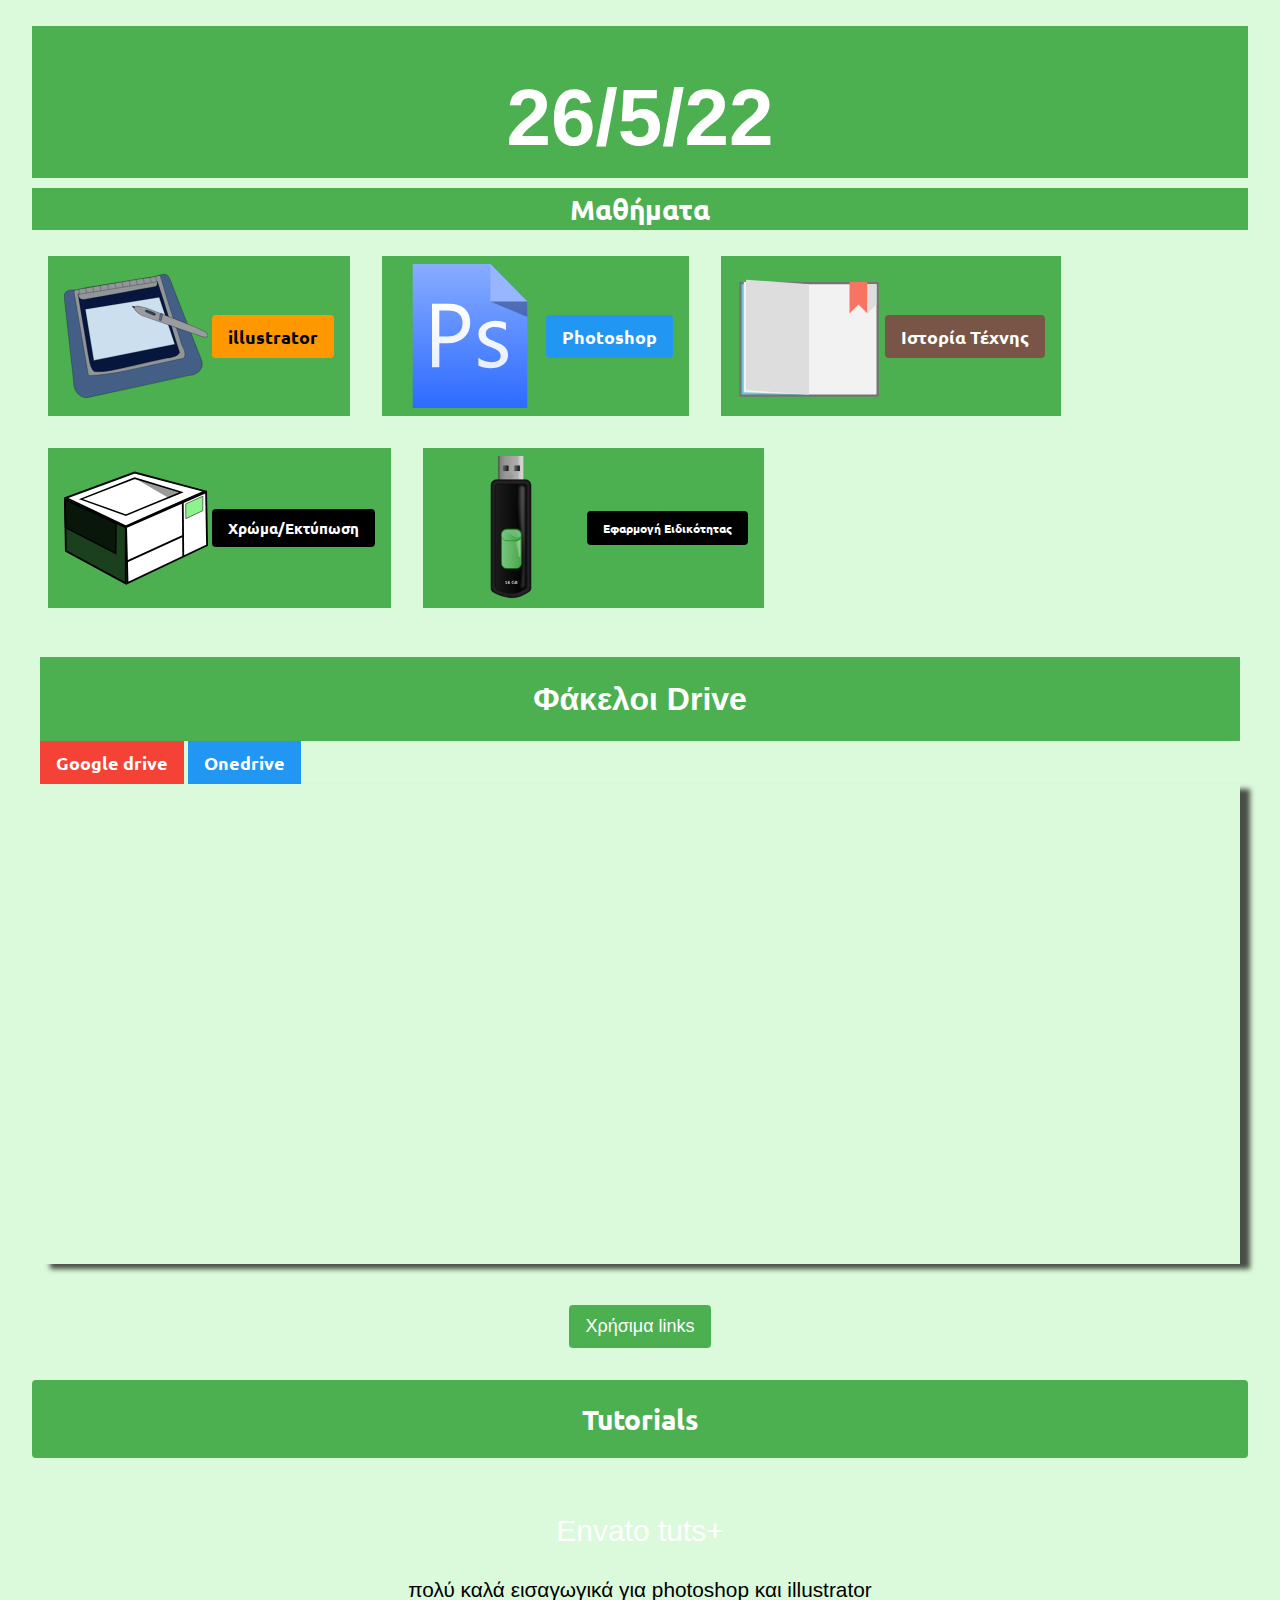
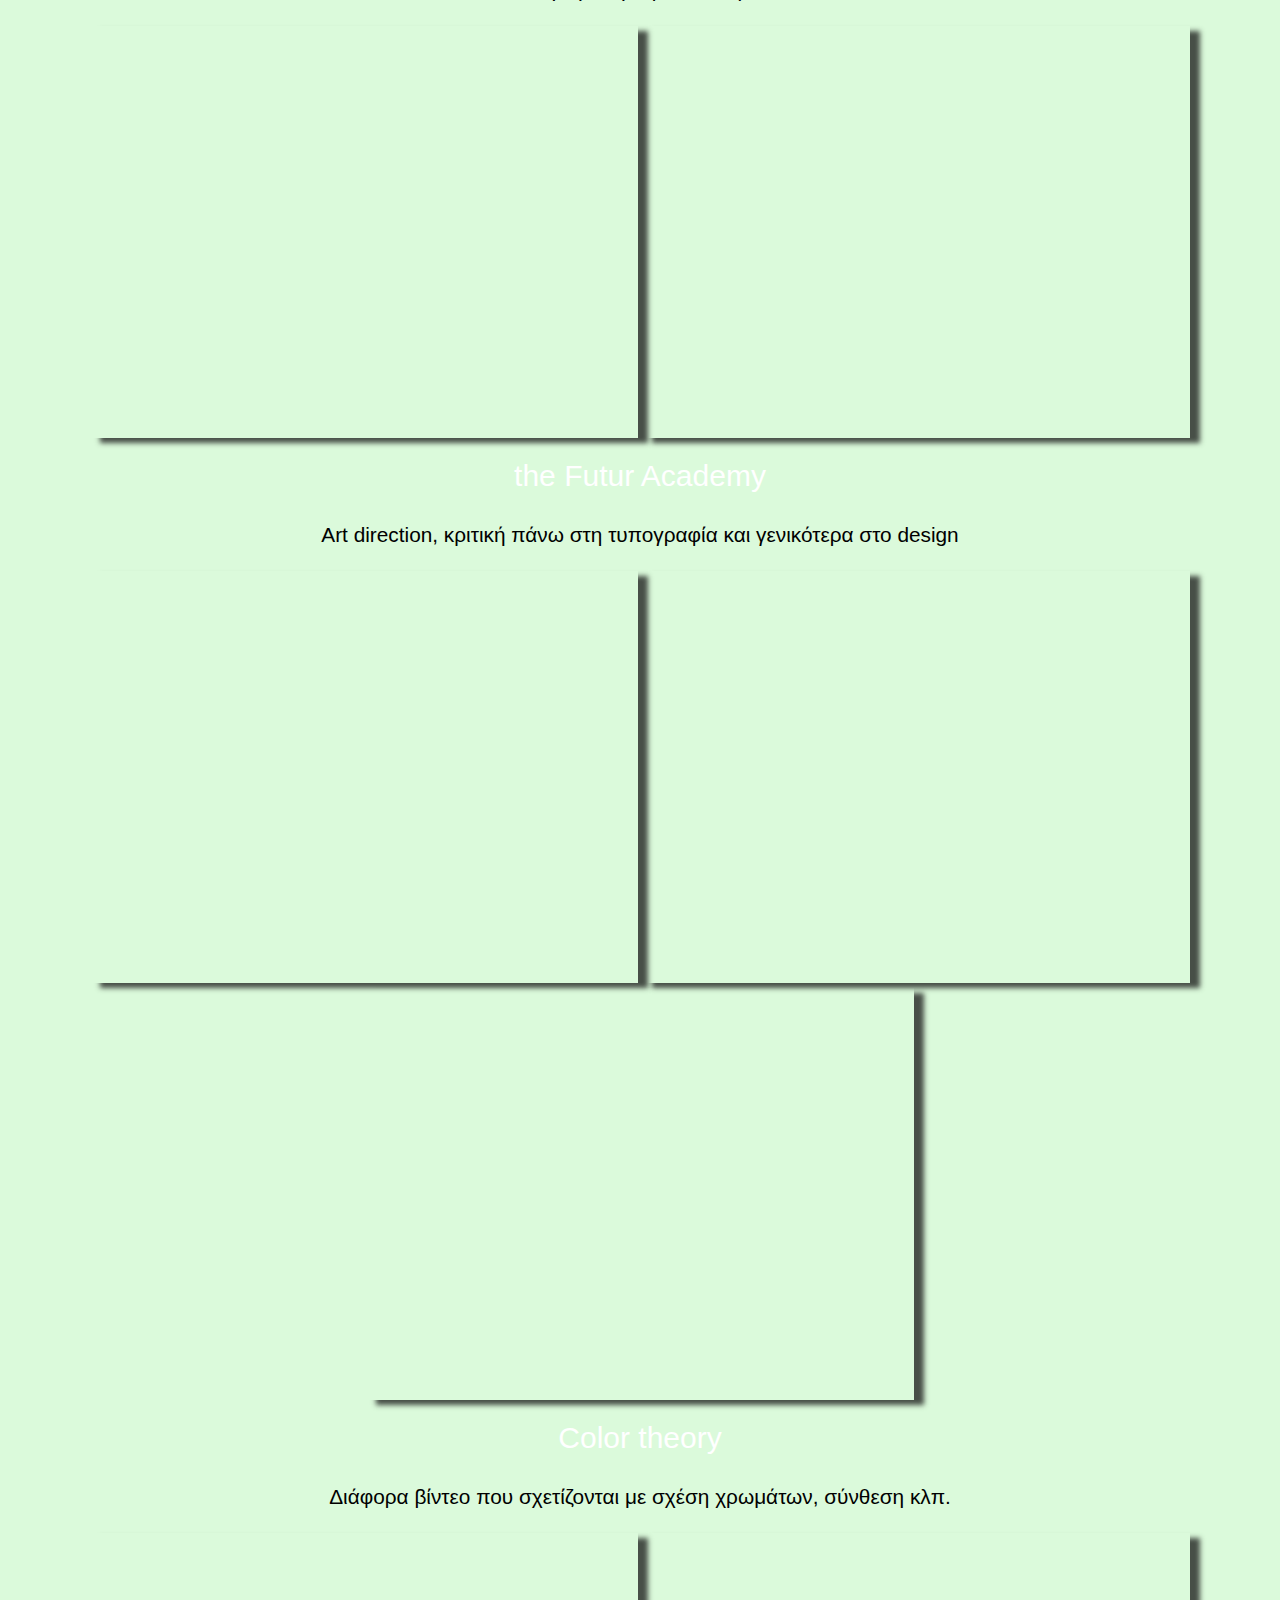
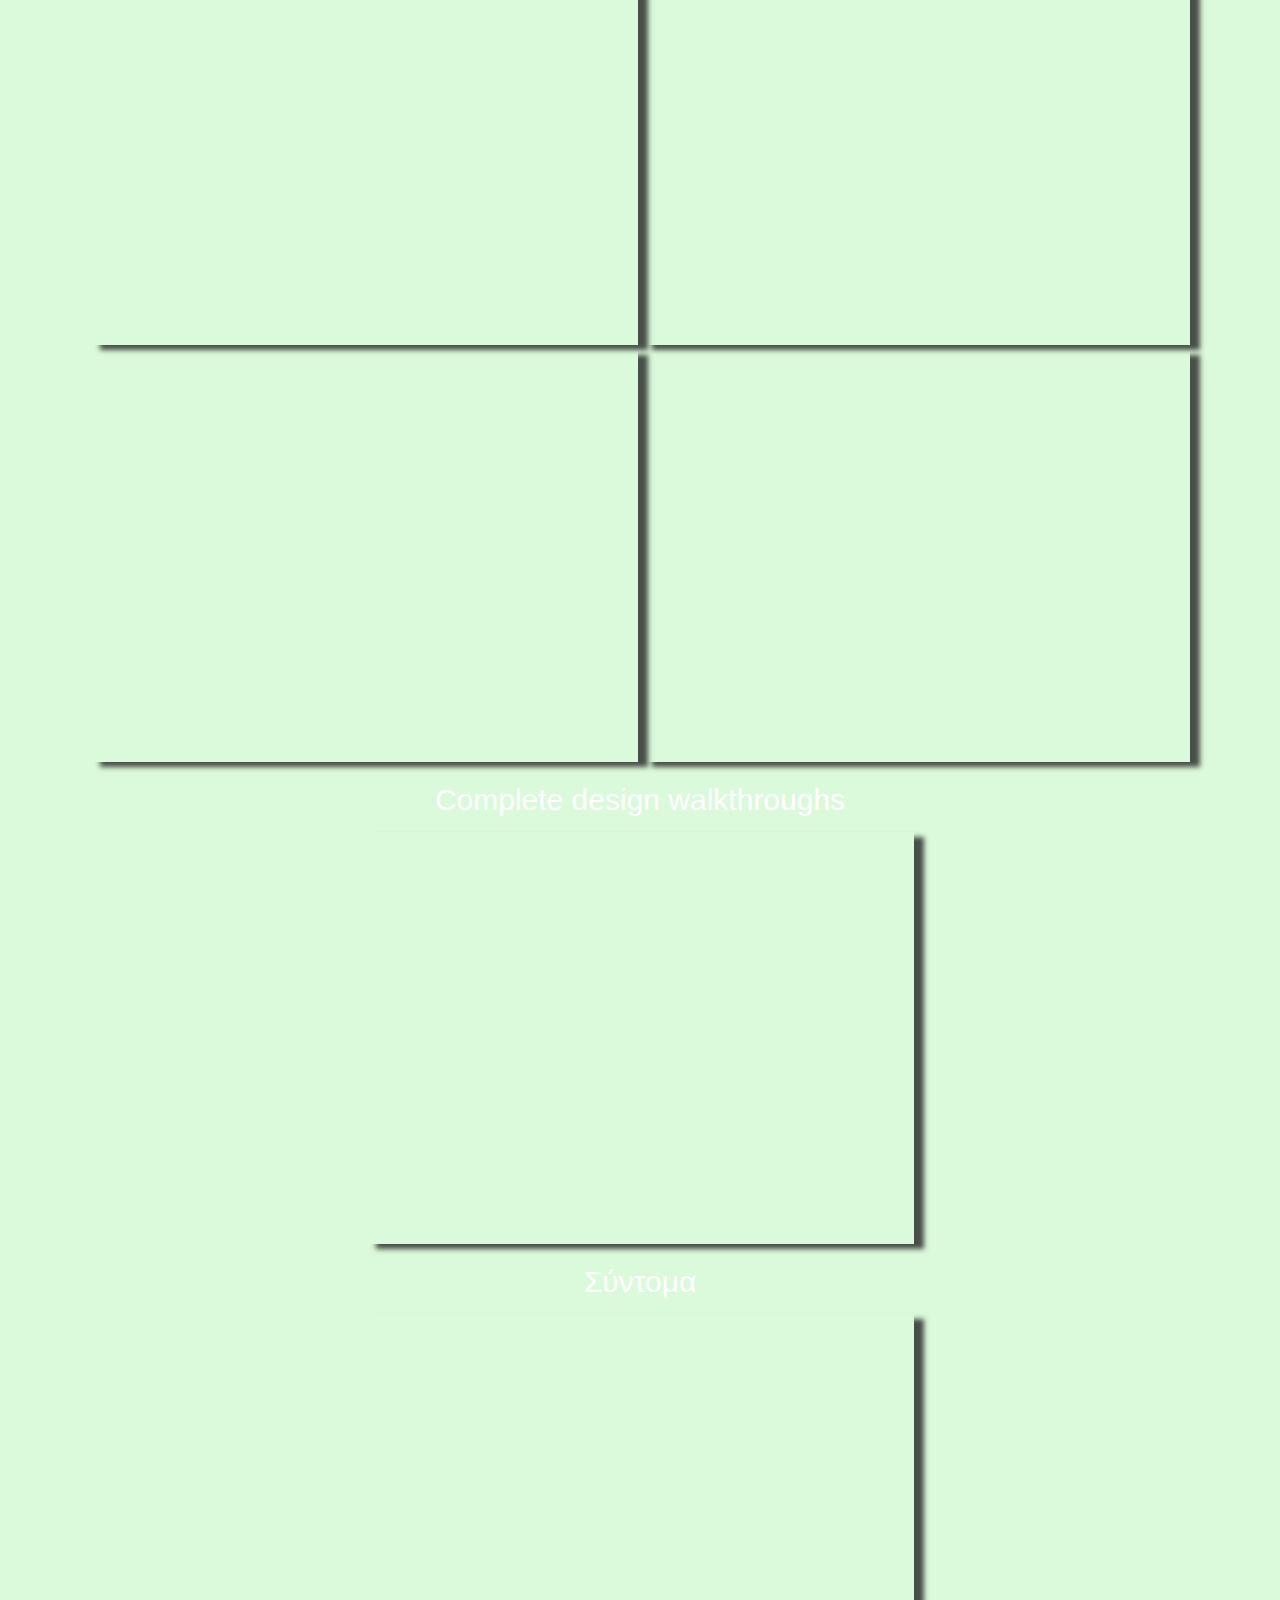
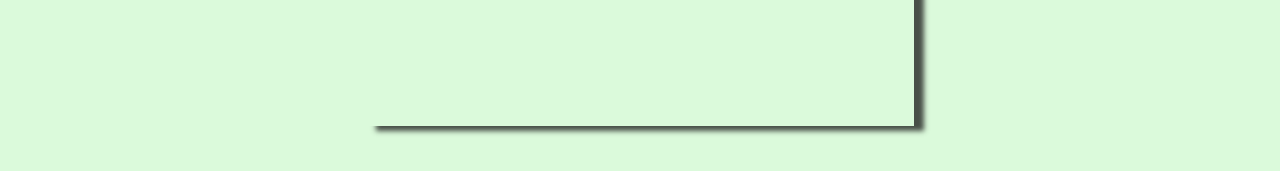
<file: index.html>
<!DOCTYPE html>
<html lang="en">

<head>
    <meta charset="UTF-8">
    <meta http-equiv="X-UA-Compatible" content="IE=edge">
    <meta name="viewport" content="width=device-width, initial-scale=1.0">
    <link rel="stylesheet" href="https://www.w3schools.com/w3css/4/w3.css">
    <script src="lessons/script.js"></script>
    <script type="text/javascript" src="https://apis.google.com/js/api.js"></script>
    <link href='https://fonts.googleapis.com/css?family=Ubuntu' rel='stylesheet'>

    <!-- <script src="jquery-3.6.0.min.js"></script> -->

    <title>Index</title>

</head>

<style>
    body {
        font-family: 'Ubuntu';
        font-size: 16px;
    }
    
    h1 {
        font-family: 'Ubuntu';
        font-size: 28px;
        font-weight: bold;
    }
    
    .w3-btn {
        font-family: 'Ubuntu';
        font-size: 18px;
        font-weight: bold;
    }
    
    iframe {
        box-shadow: 10px 5px 5px rgba(24, 24, 24, 0.758);
    }
</style>

<body style="background-color: rgb(219, 250, 219);">
    <!-- style="background-color: #232426; background-size: cover;
 -webkit-background-size: cover; -moz-background-size: cover; -o-background-size: cover;"> -->


    <!--            Nav                -->

    <div class="w3-center w3-container   w3-animate-top w3-margin">
        <h1 id="welcome" class="w3-block w3-green w3-padding-top-32 w3-sans-serif" style="font-size: 5em;">26/5/22</h1>

        <h1 class="w3-green ">Μαθήματα</h1>
        <div class="w3-bar w3-animate-zoom">
            <div class="w3-bar-item w3-green w3-margin w3-hover-aqua">
                <a href="lessons/illustrator.html"> <img src="img/illustrator.svg" style="width:144px;height:144px;" alt=""></a>
                <a href="lessons/illustrator.html" class="w3-btn w3-round w3-orange w3-large w3-sans-serif" style="font-weight: bold;">illustrator</a>
            </div>
            <div class="w3-bar-item w3-green w3-margin w3-hover-aqua">
                <a href="lessons/photoshop.html"> <img src="img/Photoshop.svg" style="width:144px;height:144px" alt=""></a>
                <a href="lessons/photoshop.html" class="w3-btn w3-round w3 w3-blue w3-large w3-sans-serif" style="font-weight: bold;">Photoshop</a>
            </div>
            <div class="w3-bar-item w3-green w3-margin  w3-hover-aqua">
                <a href="lessons/Istoria.html"> <img src="img/Istoria.svg" style="width:144px;height:144px;" alt=""></a>
                <a href="lessons/Istoria.html" class="w3-btn w3-round w3-brown w3-large w3-sans-serif" style="font-weight: bold;">Ιστορία Τέχνης</a>
            </div>
            <div class="w3-bar-item w3-green w3-margin  w3-hover-aqua">
                <a href="lessons/ColorPrinting.html"> <img src="img/Print.svg" style="width:144px;height:144px;" alt=""></a>
                <a href="lessons/ColorPrinting.html" class="w3-btn w3-round w3-black w3-medium w3-sans-serif" style="font-weight: bold;">Χρώμα/Εκτύπωση</a>
            </div>
            <div class="w3-bar-item w3-green w3-margin  w3-hover-aqua">
                <a href="lessons/Efarmogi.html"> <img src="img/efarmogi.svg" style="width:144px;height:144px;" alt=""></a>
                <a href="lessons/Efarmogi.html" class="w3-btn w3-round w3-black w3-small w3-sans-serif" style="font-weight: bold;">Εφαρμογή Ειδικότητας</a>
            </div>
        </div>

        <!-- <a href="lessons/photoshop.html" class="w3-margin w3-bar-item w3-btn w3-round w3 w3-black w3-large w3-sans-serif"> Ψηφιακή Επεξεργασία Εικόνας</a>
        <br>
        <a href="" class="w3-margin w3-bar-item w3-btn w3-round w3 w3-gray w3-large w3-sans-serif"> Ψηφιακή Επεξεργασία Μακέτας</a>
        <br>
        <a href="lessons/Efarmogi.html" class="w3-margin w3-bar-item w3-btn w3 w3-black w3-large w3-sans-serif"> Εφαρμογή Ειδικότητας</a>
        <br>
        <a href="lessons/ColorPrinting.html" class="w3-margin w3-bar-item w3-btn w3 w3-black w3-large w3-sans-serif"> Χρώμα / Εκτύπωση</a>
        <br>
        <a href="" class="w3-margin w3-bar-item w3-btn w3 w3-gray w3-sans-serif"> Σχέδιο</a>
        <br>
        <a href="lessons/Istoria.html" class="w3-margin w3-bar-item w3-btn w3 w3-black w3-large w3-sans-serif"> Ιστορία Τέχνης</a>
        <br>
        <br>
        <br>

        <br>
        <a href="links/links.html" class="w3-bar-item w3-btn w3-round w3-black w3-large w3-sans-serif"> Χρήσιμα links</a>
-->




    </div>
    <!--
    <div class="w3-panel w3-center w3-blue-gray w3-padding w3-margin">
              Feed           
        <button onclick='drop("drop2")' class="w3-button w3-center w3-large w3-round w3-black w3-sans-serif"> Feed </button>
        <div id="drop2" class="w3-panel w3-center w3-hide">

            <iframe src="https://drive.google.com/file/d/13h675LTZ231fa3xwENkgZaR035xWRFru/preview" width="90%" height="1000" allow="autoplay"></iframe>


            <iframe class="w3-gray w3-centered" src="https://docs.google.com/document/d/e/2PACX-1vQFzS448PXFW7tbPDXnCsNin1W87fc3rfoGaHCi4I4bbBmMMWNo3TLcRjVGYWM2GzPdq_6MNXXm7sLS/pub?embedded=true" width="90%" height="800"></iframe> 
        </div>
    </div> -->

    <!--         Drives                   -->


    <div class="w3-container w3-left-align w3-animate-bottom w3-margin w3-padding-large ">
        <div class="w3-block w3-center w3-padding w3-green">
            <h1 class=" w3-sans-serif" style="font-size: 2em;">Φάκελοι Drive</h1>
        </div>

        <a class="w3-btn w3-red " href="https://drive.google.com/drive/folders/13_Z8rNxXQY-JQGTYFlDx8MHMGvRf0eJH?usp=sharing">Google drive</a>
        <a class="w3-btn w3-blue" href="https://1drv.ms/u/s!Ap6OBalKEv0QkV3jk0veheBCWW0Q?e=dy0pE8">Onedrive</a>
        <br>
        <iframe class="   w3-border-amber" src="https://drive.google.com/embeddedfolderview?id=13_Z8rNxXQY-JQGTYFlDx8MHMGvRf0eJH#list" width="100%" height="480" frameborder="0" scrolling="yes" style="overflow:hidden;"></iframe>
        <br>
        <!--<iframe src="https://onedrive.live.com/embed?cid=10FD124AA9058E9E&resid=10FD124AA9058E9E%212279&authkey=ANqGD2cgBd7xrkI" width="98" height="120" frameborder="0" scrolling="no"></iframe>-->
        <!--<iframe src="https://onedrive.live.com/embed?cid=10FD124AA9058E9E&resid=10FD124AA9058E9E%212269&authkey=AKO75RIx4oa9lMc" width="160" height="120" frameborder="0" scrolling="no"></iframe>-->





    </div>
    <!--
        <button onclick='drop("drop3")' class="w3-button w3-center w3-round w3-black w3-large "> Google drive </button>
        <div id="drop3" class="w3-panel w3-center w3-hide ">
            <iframe class="w3-panel w3-teal w3-border-amber" src="https://drive.google.com/embeddedfolderview?id=13_Z8rNxXQY-JQGTYFlDx8MHMGvRf0eJH#list" width="260" height="144" frameborder="0" scrolling="no" style="overflow:hidden;"></iframe>
            <br>
            <a class="w3-btn w3-red" href="https://drive.google.com/drive/folders/13_Z8rNxXQY-JQGTYFlDx8MHMGvRf0eJH?usp=sharing">κοινός φάκελος</a>
        </div>
        -->
    </div>

    <div class="w3-panel w3-center   w3-animate-bottom w3-padding w3-margin w3-text-white">
        <a href="links/links.html" class="w3-button w3-center w3-round w3-green w3-large w3-sans-serif"> Χρήσιμα links</a>
    </div>

    <div class="w3-container w3-center   w3-animate-bottom w3-padding w3-margin w3-text-white">


        <button class="w3-button w3-center w3-round w3-green w3-large w3-sans-serif" style="width: 100%;"> <h1 style="font: bold;">Tutorials</h1> </button>
        <div id="drop1 " class="w3-panel w3-centered w3-show">
            <style>
                p {
                    color: black;
                    font-size: 1.3em;
                    font-family: sans-serif;
                }
            </style>

            <!-- <h1 class="w3-button w3-border-bottom ">Tutorials</h1> -->
            <br>
            <h2>Envato tuts+</h2>
            <p> πολύ καλά εισαγωγικά για photoshop και illustrator</p>
            <iframe class="rs-ytvid" width="320 " height="144 " src="https://www.youtube.com/embed/Ib8UBwu3yGA " title="YouTube video player " frameborder="0 " allow="accelerometer; autoplay; clipboard-write; encrypted-media; gyroscope; picture-in-picture " allowfullscreen></iframe>
            <iframe class="rs-ytvid" width="320 " height="144 " src="https://www.youtube.com/embed/IyR_uYsRdPs " title="YouTube video player " frameborder="0 " allow="accelerometer; autoplay; clipboard-write; encrypted-media; gyroscope; picture-in-picture " allowfullscreen></iframe>
            <br>
            <h2>the Futur Academy</h2>
            <p> Art direction, κριτική πάνω στη τυπογραφία και γενικότερα στο design</p>
            <iframe class="rs-ytvid" width="320 " height="144 " src="https://www.youtube.com/embed/_1MIAMxixag " title="YouTube video player " frameborder="0 " allow="accelerometer; autoplay; clipboard-write; encrypted-media; gyroscope; picture-in-picture " allowfullscreen></iframe>
            <iframe class="rs-ytvid" width="320 " height="144 " src="https://www.youtube.com/embed/wzXKwe1-w7Q " title="YouTube video player " frameborder="0 " allow="accelerometer; autoplay; clipboard-write; encrypted-media; gyroscope; picture-in-picture " allowfullscreen></iframe>
            <iframe class="rs-ytvid" width="320 " height="144 " src="https://www.youtube.com/embed/VH8QT73Gxwo?list=PLXhpJzPcQFEVibG177hLqVt92ZVaIiaLM " title="YouTube video player " frameborder="0 " allow="accelerometer; autoplay; clipboard-write; encrypted-media;
                gyroscope; picture-in-picture " allowfullscreen></iframe>
            <br>
            <h2>Color theory</h2>
            <p> Διάφορα βίντεο που σχετίζονται με σχέση χρωμάτων, σύνθεση κλπ.</p>
            <iframe class="rs-ytvid" width="320 " height="144 " src="https://www.youtube.com/embed/L1CK9bE3H_s " title="YouTube video player " frameborder="0 " allow="accelerometer; autoplay; clipboard-write; encrypted-media; gyroscope; picture-in-picture " allowfullscreen></iframe>
            <iframe class="rs-ytvid" width="320 " height="144 " src="https://www.youtube.com/embed/Qj1FK8n7WgY?list=PLXhpJzPcQFEVibG177hLqVt92ZVaIiaLM " title="YouTube video player " frameborder="0 " allow="accelerometer; autoplay; clipboard-write; encrypted-media;
                gyroscope; picture-in-picture " allowfullscreen></iframe>
            <iframe class="rs-ytvid" width="320 " height="144 " src="https://www.youtube.com/embed/O8i7OKbWmRM?list=PLXhpJzPcQFEVibG177hLqVt92ZVaIiaLM " title="YouTube video player " frameborder="0 " allow="accelerometer; autoplay; clipboard-write; encrypted-media;
                gyroscope; picture-in-picture " allowfullscreen></iframe>
            <iframe class="rs-ytvid" width="320 " height="144 " src="https://www.youtube.com/embed/fzMh_cCvyEg?list=PLXhpJzPcQFEVibG177hLqVt92ZVaIiaLM " title="YouTube video player " frameborder="0 " allow="accelerometer; autoplay; clipboard-write; encrypted-media;
                gyroscope; picture-in-picture " allowfullscreen></iframe>
            <h2>Complete design walkthroughs</h2>
            <iframe class="rs-ytvid" width="320 " height="144 " src="https://www.youtube.com/embed/4MxRhjHmiVw?list=PLXhpJzPcQFEVibG177hLqVt92ZVaIiaLM " title="YouTube video player " frameborder="0 " allow="accelerometer; autoplay; clipboard-write; encrypted-media;
                gyroscope; picture-in-picture " allowfullscreen></iframe>
            <br>
            <h2>Σύντομα</h2>
            <iframe class="rs-ytvid" width="320" height="144" src="https://www.youtube.com/embed/QrNi9FmdlxY" title="YouTube video player" frameborder="0" allow="accelerometer; autoplay; clipboard-write; encrypted-media; gyroscope; picture-in-picture" allowfullscreen></iframe>



        </div>
    </div>

    </div>



    <!--        Notebook                
    <div class="w3-container w3-center w3-blue-gray w3-animate-bottom w3-margin w3-center w3-padding-large ">
        <button onclick='drop("drop4")' class="w3-button w3-center w3-round w3-black w3-large "> Onedrive </button>
        <div id="drop4" class="w3-panel w3-center w3-hide ">
            <iframe src="https://onedrive.live.com/embed?cid=10FD124AA9058E9E&resid=10FD124AA9058E9E%212269&authkey=AKO75RIx4oa9lMc" width="160" height="120" frameborder="0" scrolling="no"></iframe>
            <br>
            <a class="w3-btn w3-red" href="https://1drv.ms/u/s!Ap6OBalKEv0QkV3jk0veheBCWW0Q?e=dy0pE8">κοινός φάκελος</a>
        </div>
    </div>




    <div class="w3-container w3-center w3-blue-gray w3-animate-bottom w3-margin w3-center w3-padding-large ">
        <button onclick='drop("drop5")' class="w3-button w3-center w3-round w3-black w3-large "> Notebook </button>
        <div id="drop5" class="w3-panel w3-center w3-hide ">
            <iframe src="https://onedrive.live.com/embed?cid=10FD124AA9058E9E&resid=10FD124AA9058E9E%212279&authkey=ANqGD2cgBd7xrkI" width="98" height="120" frameborder="0" scrolling="no"></iframe>
            <br>
        </div>
    </div>

  -->













</body>

</html>
</file>
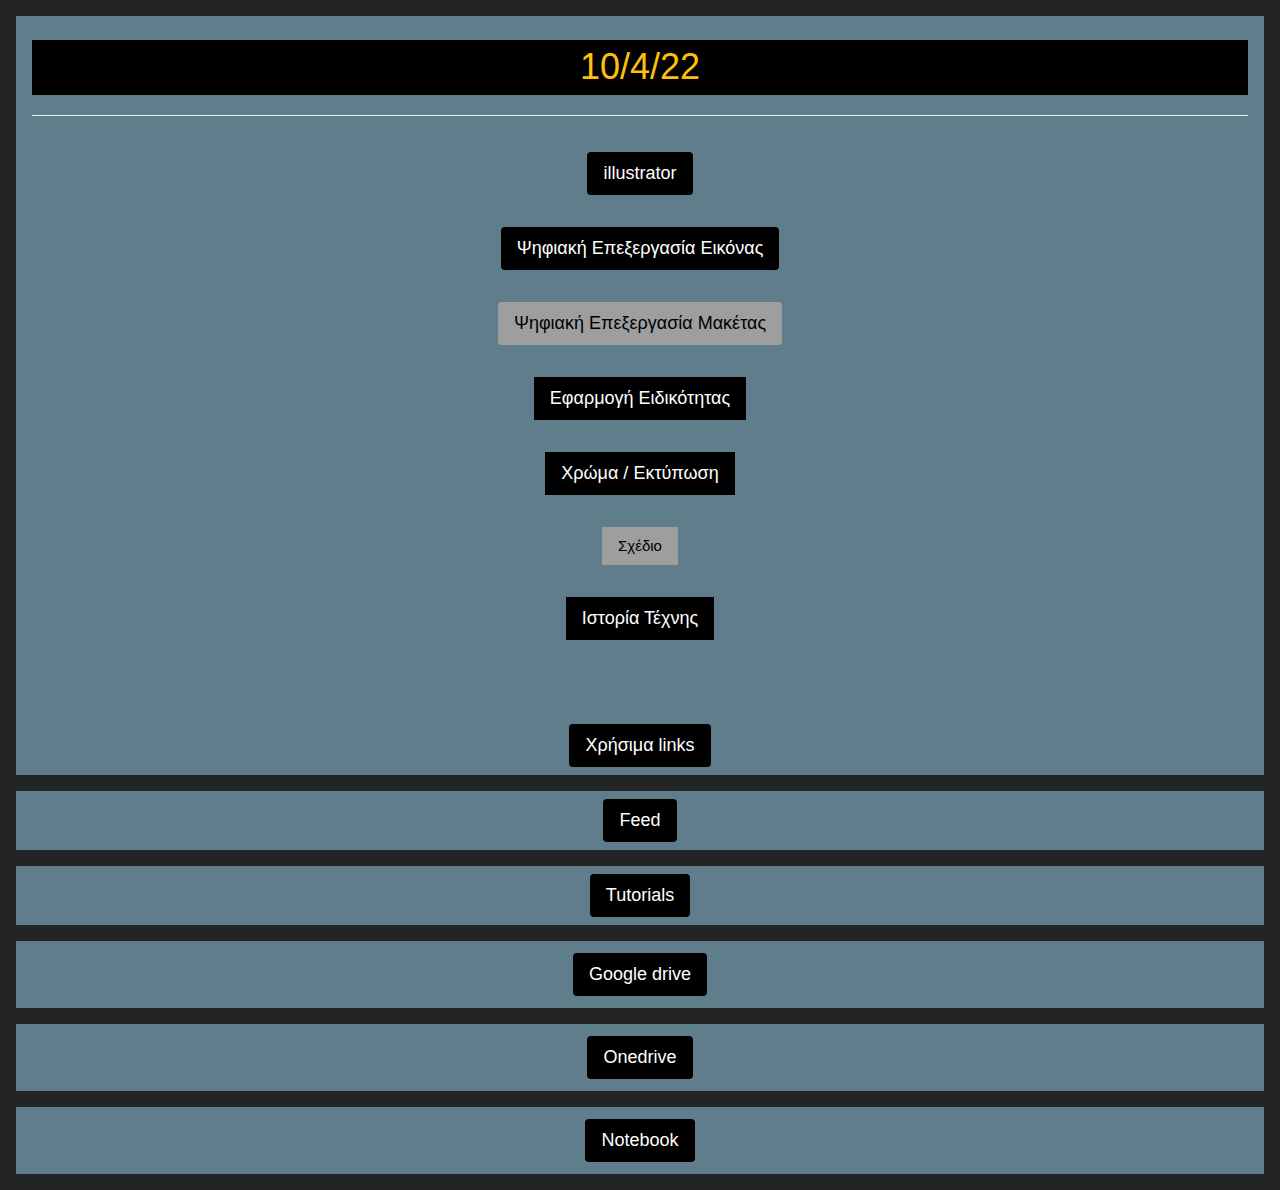
<file: index copy.html>
<!DOCTYPE html>
<html lang="en">

<head>
    <meta charset="UTF-8">
    <meta http-equiv="X-UA-Compatible" content="IE=edge">
    <meta name="viewport" content="width=device-width, initial-scale=1.0">
    <link rel="stylesheet" href="https://www.w3schools.com/w3css/4/w3.css">
    <script src="lessons/script.js"></script>
    <script src="https://apis.google.com/js/api.js"></script>

    <!-- <script src="jquery-3.6.0.min.js"></script> -->

    <title>Index</title>

</head>


<body style="background-color: #232426; background-size: cover;
 -webkit-background-size: cover; -moz-background-size: cover; -o-background-size: cover;">


    <!--            Nav                -->

    <div class=" w3-center w3-blue-gray w3-animate-top w3-hover-shadow w3-padding w3-margin">
        <h1 id="welcome" class="w3-text-amber w3-panel w3-black w3-animate-fading w3-sans-serif">10/4/22</h1>
        <hr class="solid">
        <a href="lessons/illustrator.html" class="w3-margin w3-bar-item w3-btn w3-round w3-black w3-large w3-sans-serif"> illustrator</a>
        <br>
        <a href="lessons/photoshop.html" class="w3-margin w3-bar-item w3-btn w3-round w3 w3-black w3-large w3-sans-serif"> Ψηφιακή Επεξεργασία Εικόνας</a>
        <br>
        <a href="" class="w3-margin w3-bar-item w3-btn w3-round w3 w3-gray w3-large w3-sans-serif"> Ψηφιακή Επεξεργασία Μακέτας</a>
        <br>
        <a href="lessons/Efarmogi.html" class="w3-margin w3-bar-item w3-btn w3 w3-black w3-large w3-sans-serif"> Εφαρμογή Ειδικότητας</a>
        <br>
        <a href="lessons/ColorPrinting.html" class="w3-margin w3-bar-item w3-btn w3 w3-black w3-large w3-sans-serif"> Χρώμα / Εκτύπωση</a>
        <br>
        <a href="" class="w3-margin w3-bar-item w3-btn w3 w3-gray w3-sans-serif"> Σχέδιο</a>
        <br>
        <a href="lessons/Istoria.html" class="w3-margin w3-bar-item w3-btn w3 w3-black w3-large w3-sans-serif"> Ιστορία Τέχνης</a>
        <br>
        <br>
        <br>

        <br>
        <a href="links/links.html" class="w3-bar-item w3-btn w3-round w3-black w3-large w3-sans-serif"> Χρήσιμα links</a>





    </div>
    <div class="w3-panel w3-center w3-blue-gray w3-padding w3-margin">
        <!--        Feed            -->
        <button onclick='drop("drop2")' class="w3-button w3-center w3-large w3-round w3-black w3-sans-serif"> Feed </button>
        <div id="drop2" class="w3-panel w3-center w3-hide">

            <iframe src="https://drive.google.com/file/d/13h675LTZ231fa3xwENkgZaR035xWRFru/preview" width="90%" height="1000" allow="autoplay"></iframe>


            <iframe class="w3-gray w3-centered" src="https://docs.google.com/document/d/e/2PACX-1vQFzS448PXFW7tbPDXnCsNin1W87fc3rfoGaHCi4I4bbBmMMWNo3TLcRjVGYWM2GzPdq_6MNXXm7sLS/pub?embedded=true" width="90%" height="800"></iframe> -->
        </div>
    </div>



    <div class="w3-container w3-center w3-blue-gray w3-animate-bottom w3-padding w3-margin ">


        <button onclick='drop("drop1 ")' class="w3-button w3-center w3-round w3-black w3-large w3-sans-serif "> Tutorials </button>
        <div id="drop1 " class="w3-panel w3-center w3-hide ">

            <!-- <h1 class="w3-button w3-border-bottom ">Tutorials</h1> -->
            <br>
            <h2>Envato tuts+</h2>
            <p> πολύ καλά εισαγωγικά για photoshop και illustrator</p>
            <iframe width="320 " height="240 " src="https://www.youtube.com/embed/Ib8UBwu3yGA " title="YouTube video player " frameborder="0 " allow="accelerometer; autoplay; clipboard-write; encrypted-media; gyroscope; picture-in-picture " allowfullscreen></iframe>
            <iframe width="320 " height="240 " src="https://www.youtube.com/embed/IyR_uYsRdPs " title="YouTube video player " frameborder="0 " allow="accelerometer; autoplay; clipboard-write; encrypted-media; gyroscope; picture-in-picture " allowfullscreen></iframe>
            <br>
            <h2>the Futur Academy</h2>
            <p> Art direction, κριτική πάνω στη τυπογραφία και γενικότερα στο design</p>
            <iframe width="320 " height="240 " src="https://www.youtube.com/embed/_1MIAMxixag " title="YouTube video player " frameborder="0 " allow="accelerometer; autoplay; clipboard-write; encrypted-media; gyroscope; picture-in-picture " allowfullscreen></iframe>
            <iframe width="320 " height="240 " src="https://www.youtube.com/embed/wzXKwe1-w7Q " title="YouTube video player " frameborder="0 " allow="accelerometer; autoplay; clipboard-write; encrypted-media; gyroscope; picture-in-picture " allowfullscreen></iframe>
            <iframe width="320 " height="240 " src="https://www.youtube.com/embed/VH8QT73Gxwo?list=PLXhpJzPcQFEVibG177hLqVt92ZVaIiaLM " title="YouTube video player " frameborder="0 " allow="accelerometer; autoplay; clipboard-write; encrypted-media;
                gyroscope; picture-in-picture " allowfullscreen></iframe>
            <br>
            <h2>Color theory</h2>
            <p> Διάφορα βίντεο που σχετίζονται με σχέση χρωμάτων, σύνθεση κλπ.</p>
            <iframe width="320 " height="240 " src="https://www.youtube.com/embed/L1CK9bE3H_s " title="YouTube video player " frameborder="0 " allow="accelerometer; autoplay; clipboard-write; encrypted-media; gyroscope; picture-in-picture " allowfullscreen></iframe>
            <iframe width="320 " height="240 " src="https://www.youtube.com/embed/Qj1FK8n7WgY?list=PLXhpJzPcQFEVibG177hLqVt92ZVaIiaLM " title="YouTube video player " frameborder="0 " allow="accelerometer; autoplay; clipboard-write; encrypted-media;
                gyroscope; picture-in-picture " allowfullscreen></iframe>
            <iframe width="320 " height="240 " src="https://www.youtube.com/embed/O8i7OKbWmRM?list=PLXhpJzPcQFEVibG177hLqVt92ZVaIiaLM " title="YouTube video player " frameborder="0 " allow="accelerometer; autoplay; clipboard-write; encrypted-media;
                gyroscope; picture-in-picture " allowfullscreen></iframe>
            <iframe width="320 " height="240 " src="https://www.youtube.com/embed/fzMh_cCvyEg?list=PLXhpJzPcQFEVibG177hLqVt92ZVaIiaLM " title="YouTube video player " frameborder="0 " allow="accelerometer; autoplay; clipboard-write; encrypted-media;
                gyroscope; picture-in-picture " allowfullscreen></iframe>
            <h2>Complete design walkthroughs</h2>
            <iframe width="320 " height="240 " src="https://www.youtube.com/embed/4MxRhjHmiVw?list=PLXhpJzPcQFEVibG177hLqVt92ZVaIiaLM " title="YouTube video player " frameborder="0 " allow="accelerometer; autoplay; clipboard-write; encrypted-media;
                gyroscope; picture-in-picture " allowfullscreen></iframe>
            <br>
            <h2>Σύντομα</h2>
            <iframe width="320" height="240" src="https://www.youtube.com/embed/QrNi9FmdlxY" title="YouTube video player" frameborder="0" allow="accelerometer; autoplay; clipboard-write; encrypted-media; gyroscope; picture-in-picture" allowfullscreen></iframe>





        </div>
    </div>

    </div>


    <!--         Drives                   -->
    <div class="w3-container w3-center w3-blue-gray w3-animate-bottom w3-margin w3-center w3-padding-large ">
        <button onclick='drop("drop3")' class="w3-button w3-center w3-round w3-black w3-large "> Google drive </button>
        <div id="drop3" class="w3-panel w3-center w3-hide ">
            <iframe class="w3-panel w3-teal w3-border-amber" src="https://drive.google.com/embeddedfolderview?id=13_Z8rNxXQY-JQGTYFlDx8MHMGvRf0eJH#list" width="260" height="240" frameborder="0" scrolling="no" style="overflow:hidden;"></iframe>
            <br>
            <a class="w3-btn w3-red" href="https://drive.google.com/drive/folders/13_Z8rNxXQY-JQGTYFlDx8MHMGvRf0eJH?usp=sharing">κοινός φάκελος</a>
        </div>
    </div>
    <!--        Notebook                  -->
    <div class="w3-container w3-center w3-blue-gray w3-animate-bottom w3-margin w3-center w3-padding-large ">
        <button onclick='drop("drop4")' class="w3-button w3-center w3-round w3-black w3-large "> Onedrive </button>
        <div id="drop4" class="w3-panel w3-center w3-hide ">
            <iframe src="https://onedrive.live.com/embed?cid=10FD124AA9058E9E&resid=10FD124AA9058E9E%212269&authkey=AKO75RIx4oa9lMc" width="160" height="120" frameborder="0" scrolling="no"></iframe>
            <br>
            <a class="w3-btn w3-red" href="https://1drv.ms/u/s!Ap6OBalKEv0QkV3jk0veheBCWW0Q?e=dy0pE8">κοινός φάκελος</a>
        </div>
    </div>




    <div class="w3-container w3-center w3-blue-gray w3-animate-bottom w3-margin w3-center w3-padding-large ">
        <button onclick='drop("drop5")' class="w3-button w3-center w3-round w3-black w3-large "> Notebook </button>
        <div id="drop5" class="w3-panel w3-center w3-hide ">
            <iframe src="https://onedrive.live.com/embed?cid=10FD124AA9058E9E&resid=10FD124AA9058E9E%212279&authkey=ANqGD2cgBd7xrkI" width="98" height="120" frameborder="0" scrolling="no"></iframe>
            <br>
        </div>
    </div>















</body>

</html>
</file>
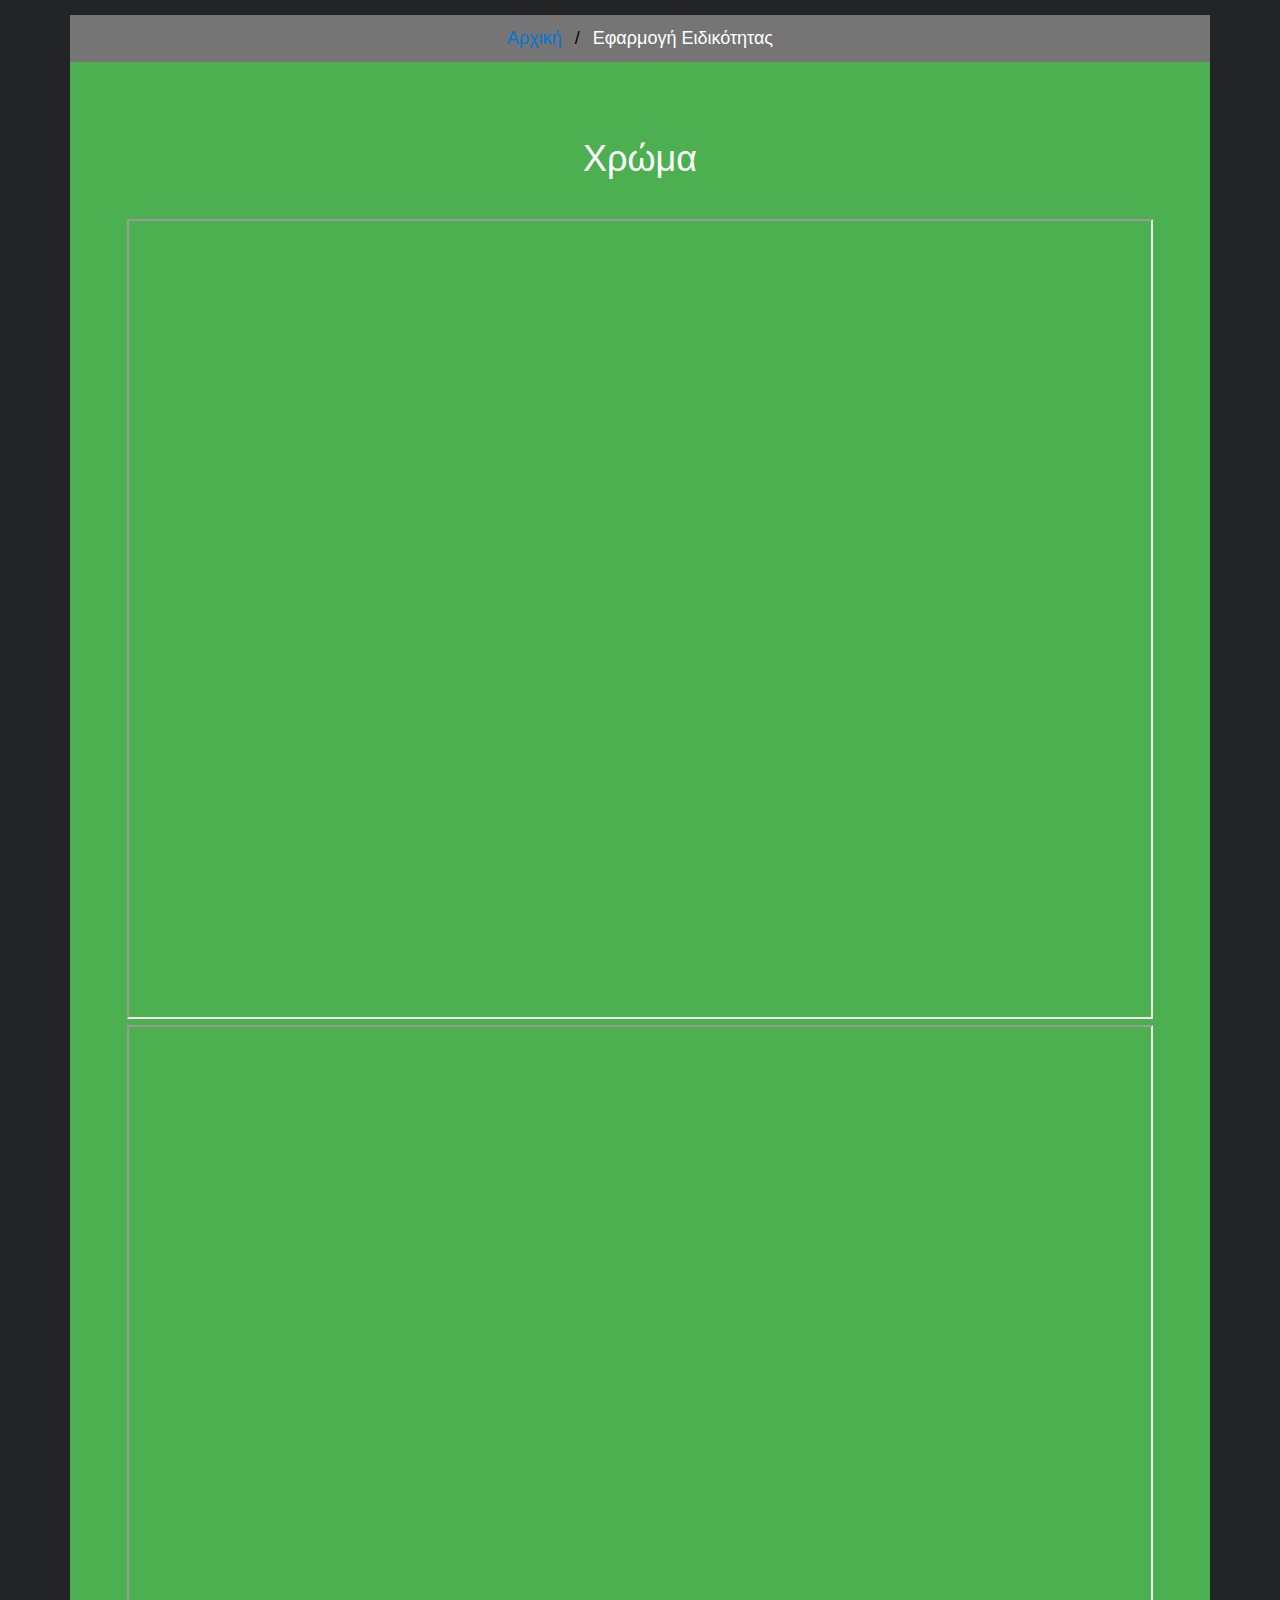
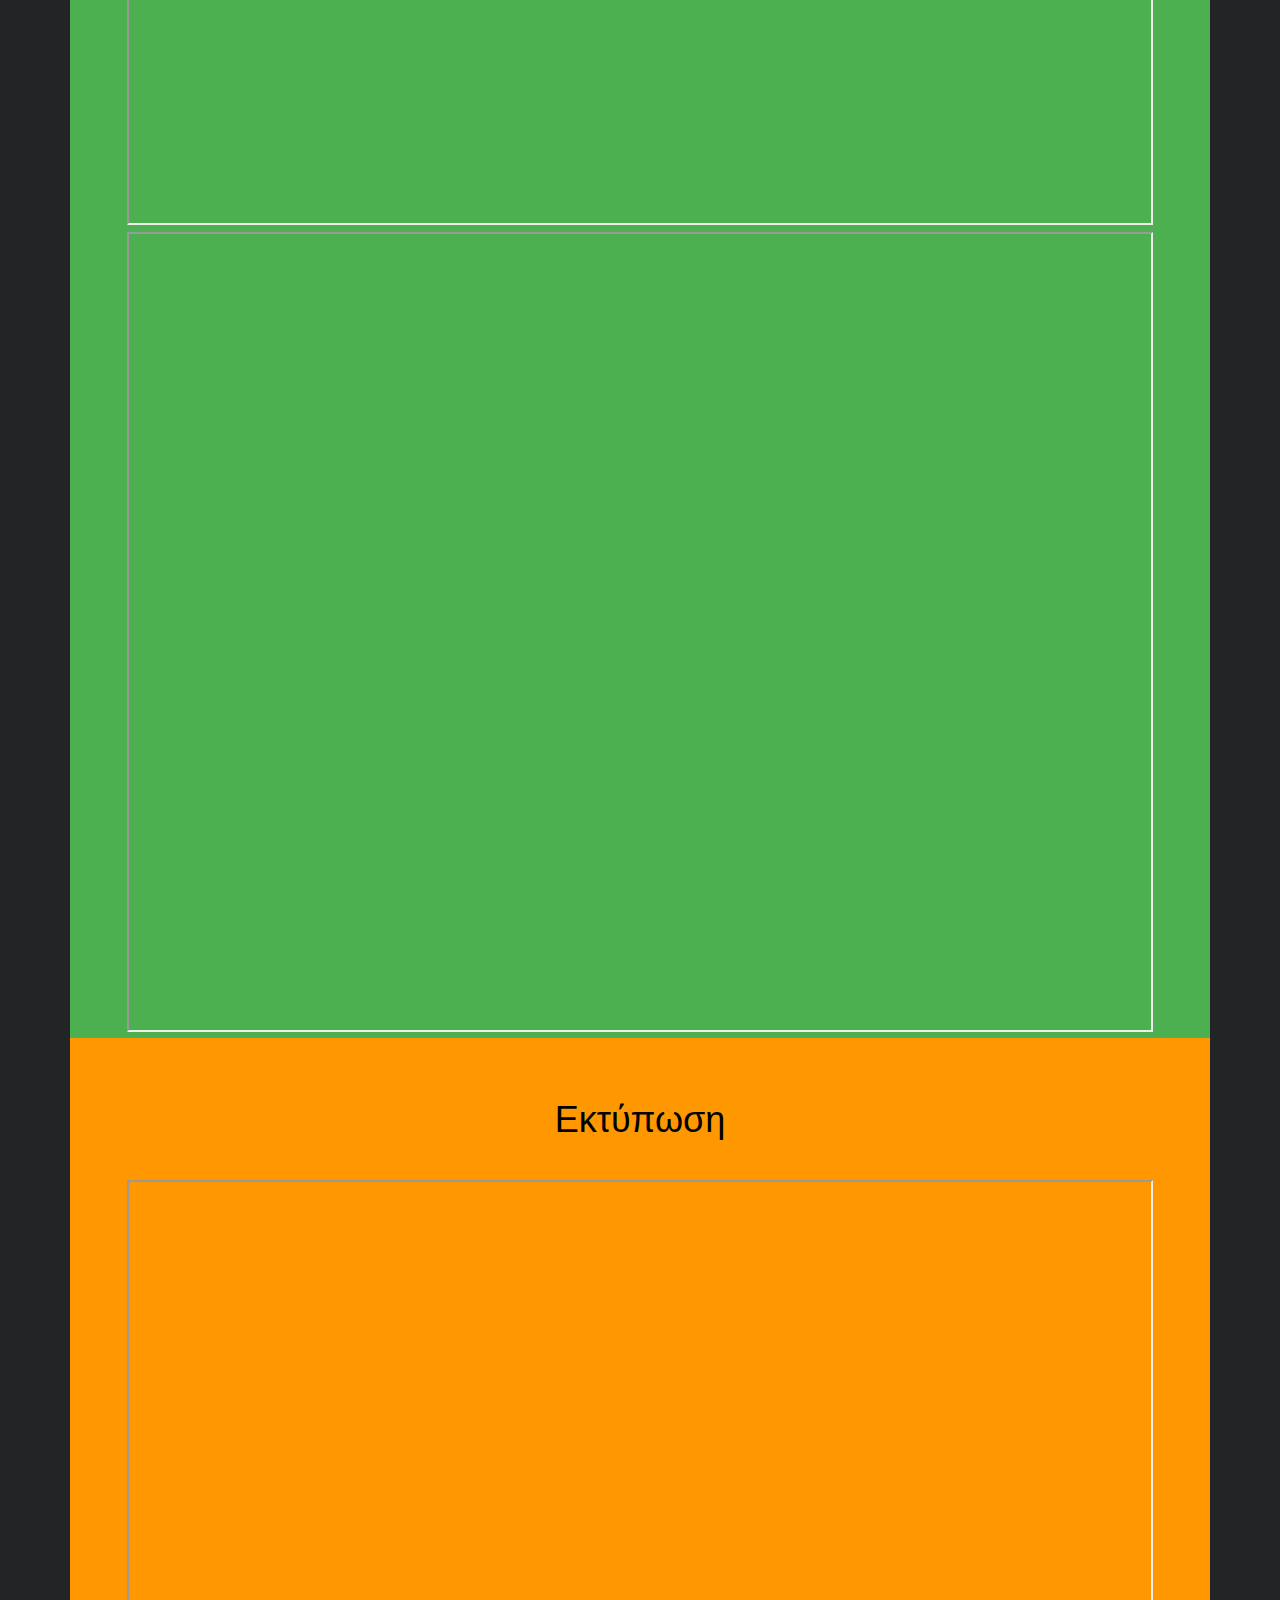
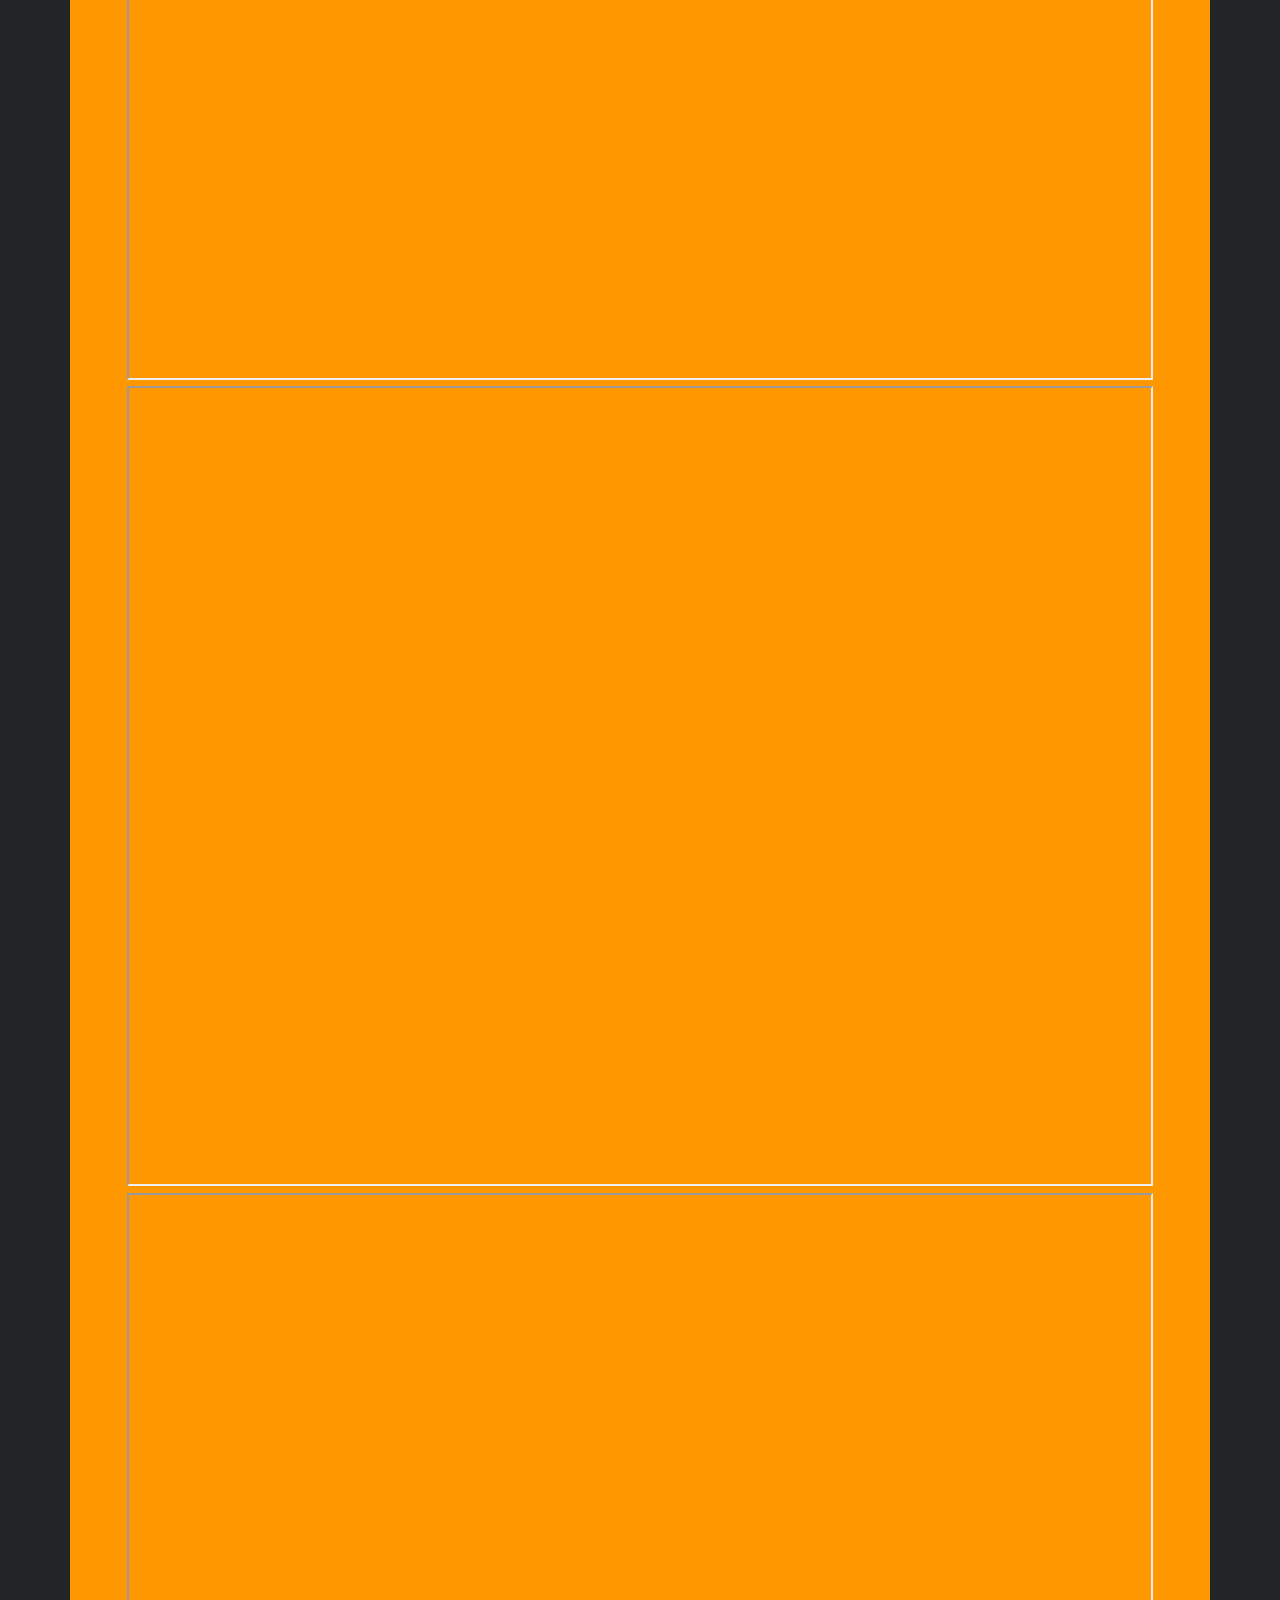
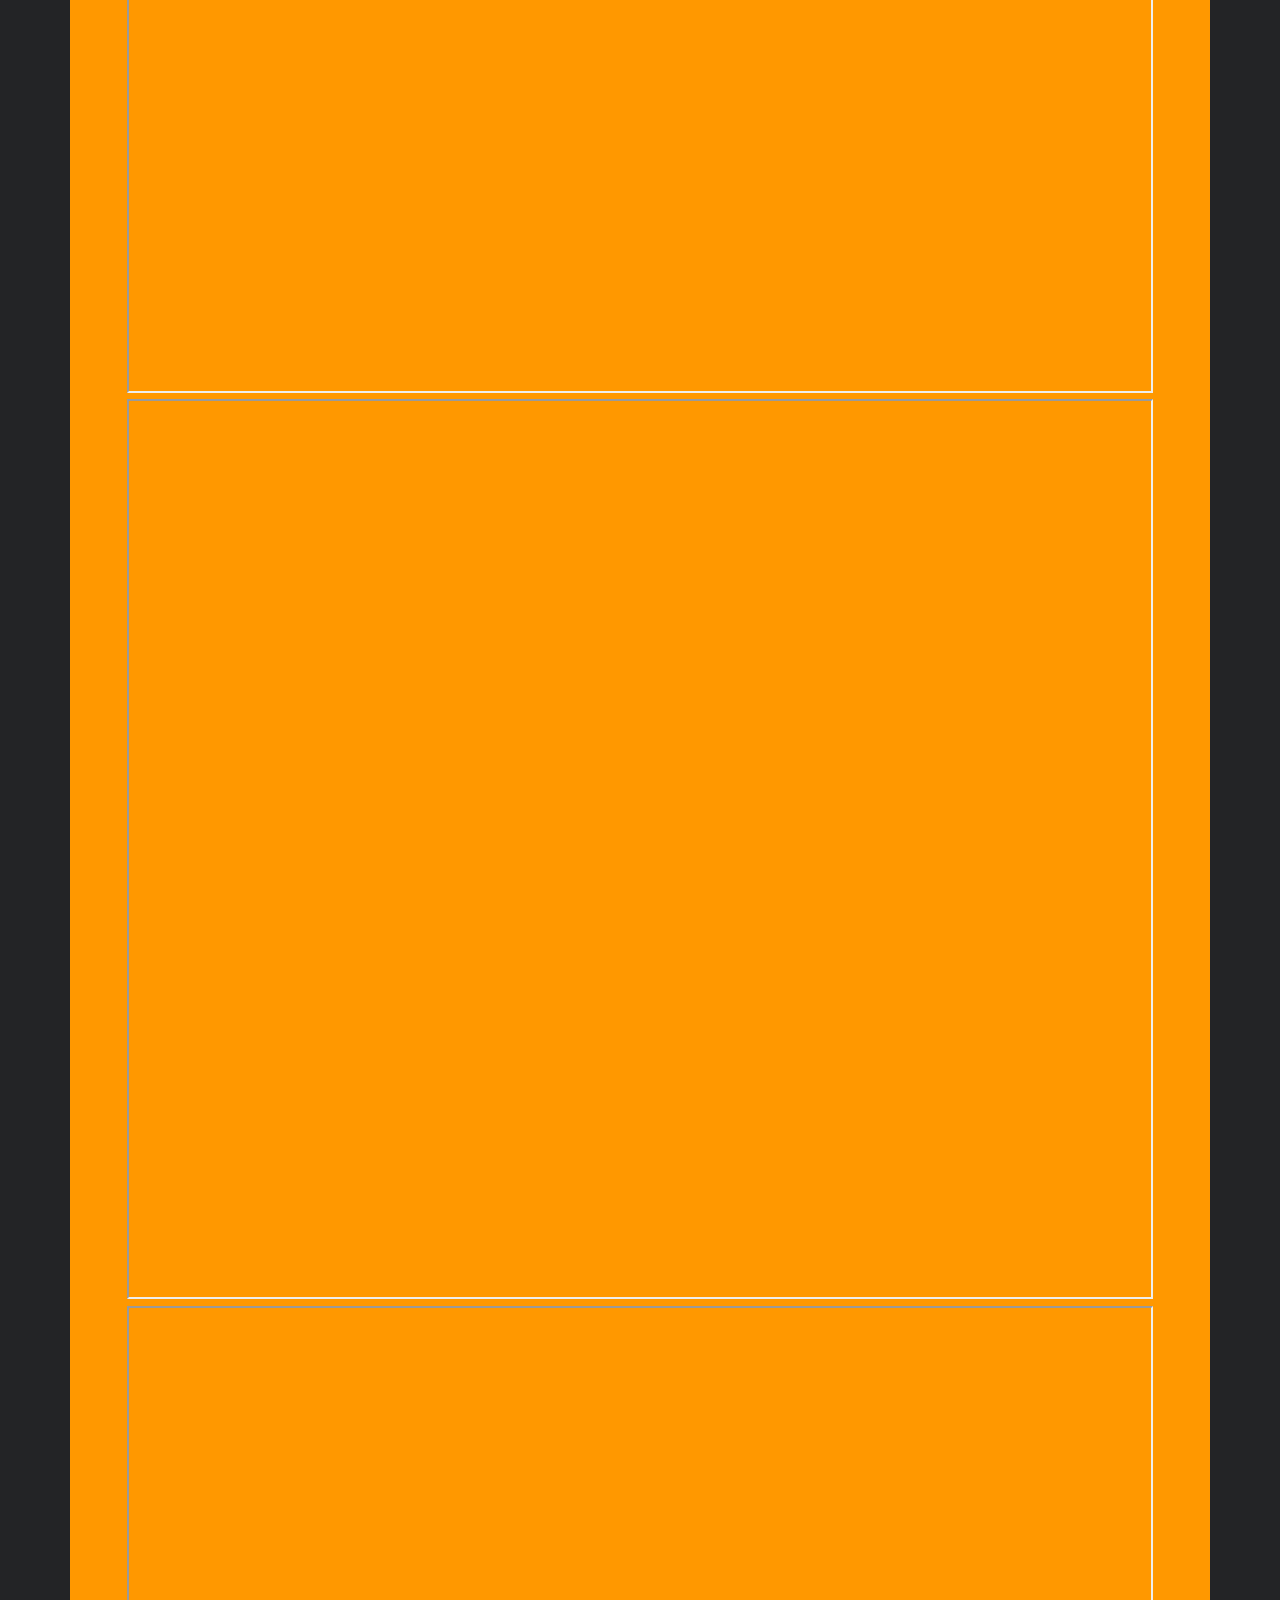
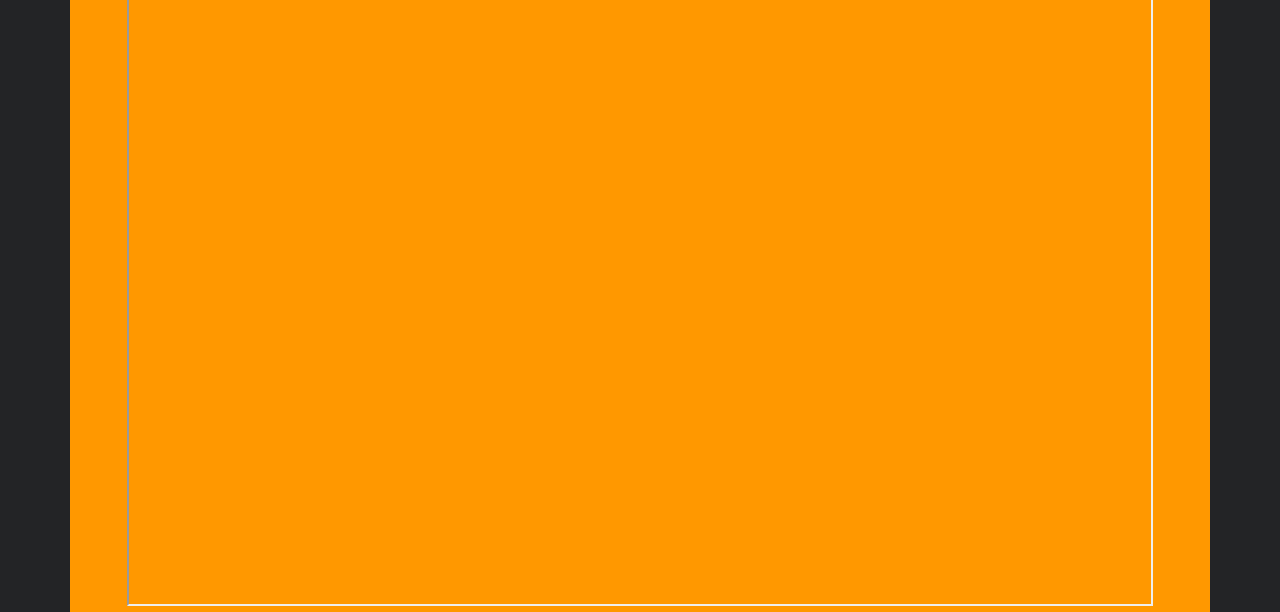
<file: lessons/ColorPrinting.html>
<!DOCTYPE html>
<html lang="en">

<head>
    <meta charset="UTF-8">
    <meta http-equiv="X-UA-Compatible" content="IE=edge">
    <meta name="viewport" content="width=device-width, initial-scale=1.0">
    <link rel="stylesheet" href="https://www.w3schools.com/w3css/4/w3.css">
    <script src="script.js"></script>
    <title>Χρώμα/Εκτύπωση</title>
    <link rel="stylesheet" href="../lessons/ul.css">
</head>

<body style="background-color: #232426; background-size: cover;
-webkit-background-size: cover; -moz-background-size: cover; -o-background-size: cover;">

    <div class="w3-auto w3-green w3-center w3-animate-left">
        <ul class="breadcrumb">
            <li><a href="../index.html"> Αρχική </a></li>
            <li>Εφαρμογή Ειδικότητας</li>
        </ul>
        <br> <br>

        <h1> Χρώμα </h1>
        <br>
        <iframe src="https://drive.google.com/file/d/1reZ86b1eLNX7pYBTxjlNATYSA_GkHphj/preview" width="90%" height="800" allow="autoplay"></iframe>
        <iframe src="https://drive.google.com/file/d/1H7V4qzO8zuAlqezfAXwtSYLV-H5Ta2ug/preview" width="90%" height="800" allow="autoplay"></iframe>
        <iframe src="https://drive.google.com/file/d/1zWlpUqYScHEAuP7Mo1aMHX4sOeqfev_L/preview" width="90%" height="800" allow="autoplay"></iframe>

    </div>
    <div class="w3-auto w3-orange w3-center w3-animate-right">
        <br> <br>

        <h1> Εκτύπωση </h1>
        <br>
        <iframe src="https://drive.google.com/file/d/1wMH-uOusfUkO7DhLwv17sOAPtlazTwAS/preview" width="90%" height="800" allow="autoplay"></iframe>
        <iframe src="https://drive.google.com/file/d/1yHkJFXTIp9r4g-ds8TROli_tgf60YIJ0/preview" width="90%" height="800" allow="autoplay"></iframe>
        <iframe src="https://drive.google.com/file/d/14tUFglYa_Jbjn-mIrz-4b6pzjWHxgr1A/preview" width="90%" height="800" allow="autoplay"></iframe>
        <iframe src="https://drive.google.com/file/d/1wiRpRMW_zlWitKHhyg2X7ybWkovG-RBA/preview" width="90%" height="900" allow="autoplay"></iframe>
        <iframe src="https://drive.google.com/file/d/1yDCnoa2ulwfZFp82CQ1eLezQWz1m5bjj/preview" width="90%" height="900" allow="autoplay"></iframe>

    </div>

    </div>




    <!--
    <script>
        function drop(id) {
            let x = document.getElementById(id);
            if (x.className.indexOf("w3-show") == -1) {
                x.className += "w3-show";
            } else {
                x.className.replace("w3-show", "");
            }

        }
    </script>
-->


</body>

</html>
</file>
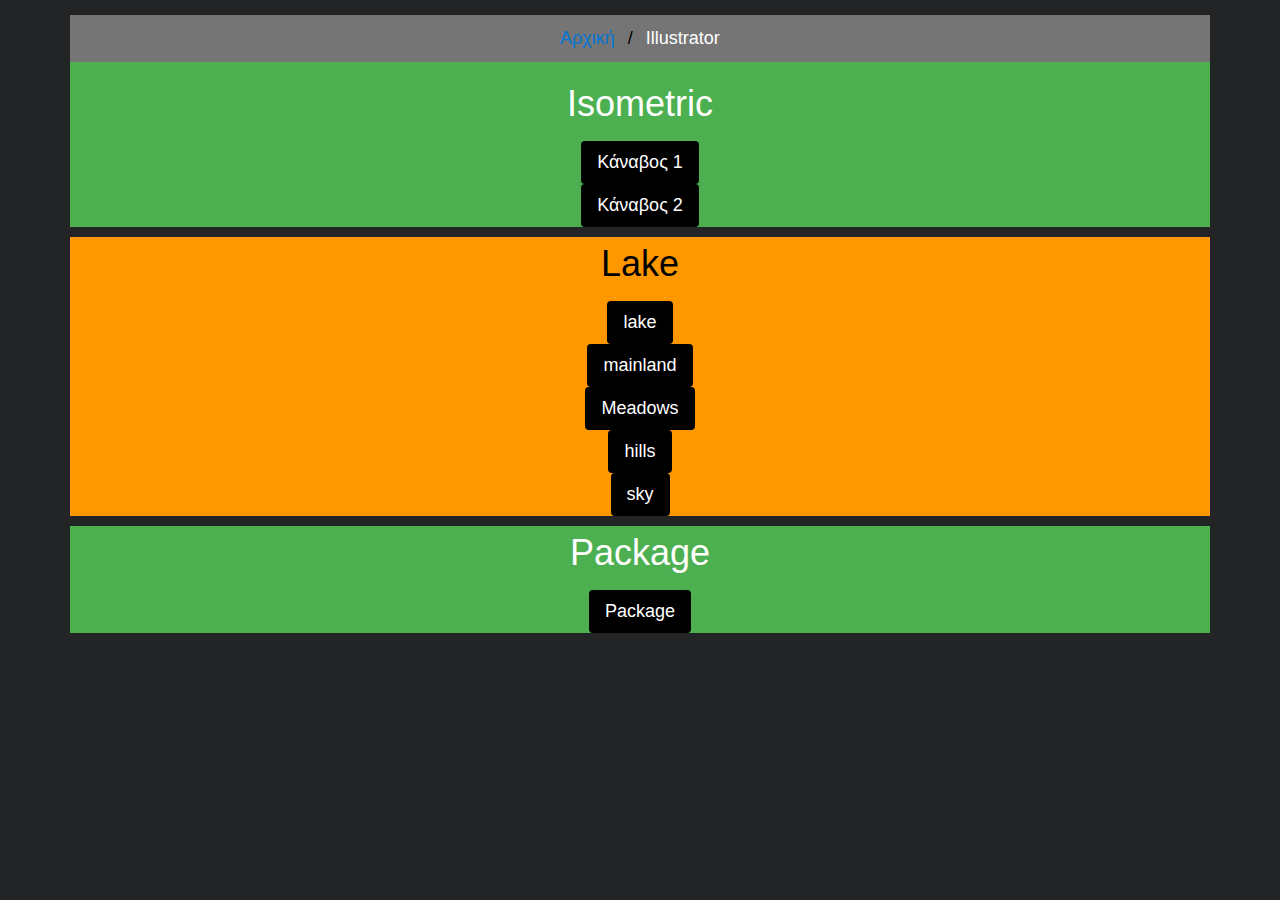
<file: lessons/illustrator.html>
<!DOCTYPE html>
<html lang="en">

<head>
    <meta charset="UTF-8">
    <meta http-equiv="X-UA-Compatible" content="IE=edge">
    <meta name="viewport" content="width=device-width, initial-scale=1.0">
    <link rel="stylesheet" href="https://www.w3schools.com/w3css/4/w3.css">
    <script src="script.js"></script>
    <title>Γραφιστική</title>
    <link rel="stylesheet" href="../lessons/ul.css">
</head>

<body style="background-color: #232426; background-size: cover;
-webkit-background-size: cover; -moz-background-size: cover; -o-background-size: cover;">

    <div class="w3-auto w3-green w3-center w3-animate-left">
        <ul class="breadcrumb">
            <li><a href="../index.html"> Αρχική </a></li>
            <li>Illustrator</li>
        </ul>
        <h1> Isometric </h1>
        <button onclick='drop("drop1")' class="w3-button w3-round w3-black w3-large"> Κάναβος 1 </button>
        <div id="drop1" class="w3-container w3-hide">
            <iframe width="320" height="240" src="https://www.youtube.com/embed/-Ozqah0iFZM" title="YouTube video player" frameborder="0" allow="accelerometer; autoplay; clipboard-write; encrypted-media; gyroscope; picture-in-picture" allowfullscreen></iframe>

        </div>
        <br>

        <button onclick='drop("drop2")' class="w3-button w3-round w3-black w3-large"> Κάναβος 2 </button>
        <div id="drop2" class="w3-container w3-hide">
            <iframe width="320" height="240" src="https://www.youtube.com/embed/jZKoGRbyLlI" title="YouTube video player" frameborder="0" allow="accelerometer; autoplay; clipboard-write; encrypted-media; gyroscope; picture-in-picture" allowfullscreen></iframe>
        </div>


    </div>
    <div class="w3-auto w3-orange w3-center w3-animate-right">
        <h1> Lake </h1>
        <button onclick='drop("drop3")' class="w3-button w3-round w3-black w3-large"> lake </button>
        <div id="drop3" class="w3-container w3-hide">
            <h2>coming soon?</h2>

        </div>
        <br>

        <button onclick='drop("drop4")' class="w3-button w3-round w3-black w3-large"> mainland </button>
        <div id="drop4" class="w3-container w3-hide">
            <h2>coming soon?</h2>
        </div>
        <br>
        <button onclick='drop("drop5")' class="w3-button w3-round w3-black w3-large"> Meadows </button>
        <div id="drop5" class="w3-container w3-hide">
            <h2>coming soon?</h2>
        </div>
        <br>
        <button onclick='drop("drop6")' class="w3-button w3-round w3-black w3-large"> hills </button>
        <div id="drop6" class="w3-container w3-hide">
            <h2>coming soon?</h2>
        </div>
        <br>
        <button onclick='drop("drop7")' class="w3-button w3-round w3-black w3-large"> sky </button>
        <div id="drop7" class="w3-container w3-hide">
            <h2>coming soon?</h2>
        </div>


    </div>

    <div class="w3-auto w3-green w3-center w3-animate-left">
        <h1>Package</h1>
        <button onclick='drop("drop8")' class="w3-button w3-round w3-black w3-large"> Package </button>

        <div id="drop8" class="w3-container w3-hide">
            <iframe width="320" height="240" src="https://www.youtube.com/embed/zFABbKtJi0k" title="YouTube video player" frameborder="0" allow="accelerometer; autoplay; clipboard-write; encrypted-media; gyroscope; picture-in-picture" allowfullscreen></iframe>
        </div>

    </div>

    <!--
    <script>
        function drop(id) {
            let x = document.getElementById(id);
            if (x.className.indexOf("w3-show") == -1) {
                x.className += "w3-show";
            } else {
                x.className.replace("w3-show", "");
            }

        }
    </script>
-->


</body>

</html>
</file>
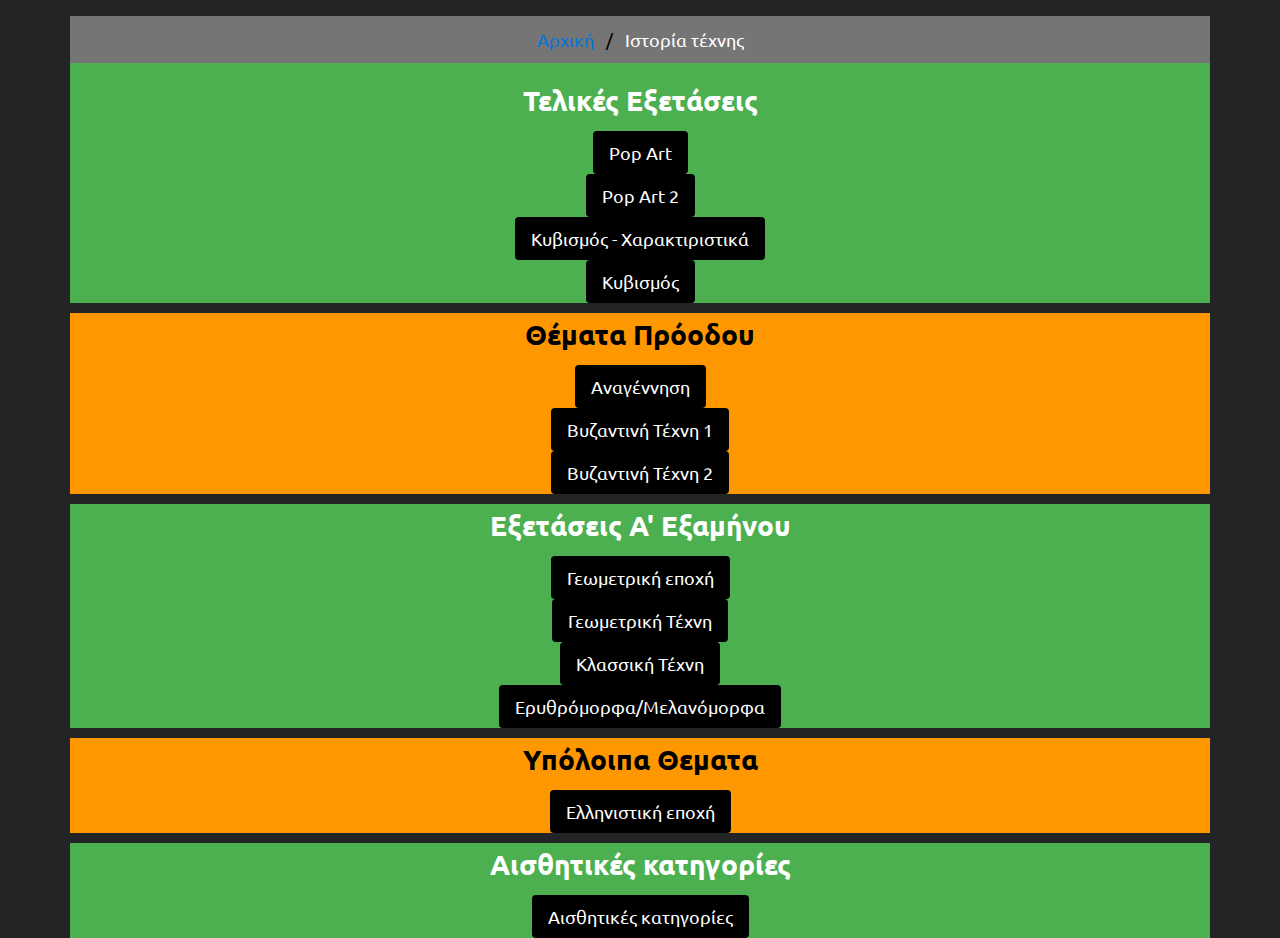
<file: lessons/Istoria.html>
<!DOCTYPE html>
<html lang="en">

<head>
    <meta charset="UTF-8">
    <meta http-equiv="X-UA-Compatible" content="IE=edge">
    <meta name="viewport" content="width=device-width, initial-scale=1.0">
    <link rel="stylesheet" href="https://www.w3schools.com/w3css/4/w3.css">
    <script src="script.js"></script>
    <title>Ιστορία Τέχνης</title>
    <link rel="stylesheet" href="../lessons/ul.css">
    <link href='https://fonts.googleapis.com/css?family=Ubuntu' rel='stylesheet'>
</head>

<body style="background-color: #232426; background-size: cover;
-webkit-background-size: cover; -moz-background-size: cover; -o-background-size: cover;">

    <style>
        body {
            font-family: 'Ubuntu';
            font-size: 16px;
        }
        
        h1 {
            font-family: 'Ubuntu';
            font-size: 28px;
            font-weight: bold;
        }
    </style>




    <div class="w3-auto w3-green w3-center w3-animate-left">

        <ul class="breadcrumb">
            <li><a href="../index.html"> Αρχική </a></li>
            <li>Ιστορία τέχνης</li>
        </ul>
        <h1>Τελικές Εξετάσεις </h1>


        <button onclick='drop("drop10")' class="w3-button w3-round w3-black w3-large"> Pop Art </button>
        <div id="drop10" class="w3-container w3-hide">
            <iframe src="https://drive.google.com/file/d/1KSmgBpzh5xrd3LOlqyzKTqTwxSzssOla/preview" width="90%" height="900" allow="autoplay"></iframe>

        </div>
        <br>
        <button onclick='drop("drop11")' class="w3-button w3-round w3-black w3-large"> Pop Art 2 </button>
        <div id="drop11" class="w3-container w3-hide">
            <iframe src="https://drive.google.com/file/d/1NWiVrIw9_1Y9dJWkKtrT6IpxTK52q5J5/preview" width="90%" height="900" allow="autoplay"></iframe>
        </div>
        <br>
        <button onclick='drop("drop12")' class="w3-button w3-round w3-black w3-large"> Κυβισμός - Χαρακτιριστικά </button>
        <div id="drop12" class="w3-container w3-hide">
            <iframe src="https://drive.google.com/file/d/1fgAtadWbKnKo2DJ_-UVHhruWQo78t3h3/preview" width="90%" height="900" allow="autoplay"></iframe>
        </div>
        <br>
        <button onclick='drop("drop13")' class="w3-button w3-round w3-black w3-large"> Κυβισμός </button>
        <div id="drop13" class="w3-container w3-hide">
            <iframe src="https://drive.google.com/file/d/1vkmkWKcsYlDTVCll3XsX4Nl8eONrKGGS/preview" width="90%" height="900" allow="autoplay"></iframe>
        </div>
        <br>



    </div>

    <div class="w3-auto w3-orange w3-center w3-animate-right">


        <h1> Θέματα Πρόοδου </h1>
        <button onclick='drop("drop7")' class="w3-button w3-round w3-black w3-large"> Αναγέννηση </button>
        <div id="drop7" class="w3-container w3-hide">
            <iframe src="https://drive.google.com/file/d/1MV0mC-ytLljiNwsSNoz5Slamrxbb2M-z/preview" width="90%" height="900" allow="autoplay"></iframe>


        </div>
        <br>
        <button onclick='drop("drop8")' class="w3-button w3-round w3-black w3-large"> Βυζαντινή Τέχνη 1 </button>
        <div id="drop8" class="w3-container w3-hide">
            <iframe src="https://drive.google.com/file/d/1bAsakZPeiKBbchVzUUbRemKKvM75nKPJ/preview" width="90%" height="900" allow="autoplay"></iframe>



        </div>
        <br>
        <button onclick='drop("drop9")' class="w3-button w3-round w3-black w3-large"> Βυζαντινή Τέχνη 2 </button>
        <div id="drop9" class="w3-container w3-hide">
            <iframe src="https://drive.google.com/file/d/1ilMYI4x25e4e2ppHnD4PStBaxe2Qsx-H/preview" width="90%" height="900" allow="autoplay"></iframe>



        </div>
        <br>
    </div>


    <div class="w3-auto w3-green w3-center w3-animate-left">


        <h1> Εξετάσεις Α' Εξαμήνου </h1>
        <button onclick='drop("drop1")' class="w3-button w3-round w3-black w3-large"> Γεωμετρική εποχή </button>
        <div id="drop1" class="w3-container w3-hide">
            <iframe src="https://drive.google.com/file/d/18acJCNS7whmgpN0AStgtAqcWgZ18ylBs/preview" width="90%" height="900" allow="autoplay"></iframe>


        </div>
        <br>
        <button onclick='drop("drop2")' class="w3-button w3-round w3-black w3-large"> Γεωμετρική Τέχνη </button>
        <div id="drop2" class="w3-container w3-hide">
            <iframe src="https://drive.google.com/file/d/18Z_YpNHOJTdJyMwBpxr_fZPxIQiplVA4/preview" width="90%" height="900" allow="autoplay"></iframe>


        </div>
        <br>
        <button onclick='drop("drop3")' class="w3-button w3-round w3-black w3-large"> Κλασσική Τέχνη </button>
        <div id="drop3" class="w3-container w3-hide">
            <iframe src="https://drive.google.com/file/d/18cUrHSefSZiI9epLq6KoSY5s5rx3RDYP/preview" width="90%" height="900" allow="autoplay"></iframe>


        </div>
        <br>
        <button onclick='drop("drop4")' class="w3-button w3-round w3-black w3-large"> Ερυθρόμορφα/Μελανόμορφα </button>
        <div id="drop4" class="w3-container w3-hide">
            <iframe src="https://drive.google.com/file/d/18qmHNlYuISdisj9Y3O7dqvuZTngZHRHx/preview" width="90%" height="900" allow="autoplay"></iframe> <br>

        </div>
        <br>
    </div>
    <div class="w3-auto w3-orange w3-center w3-animate-right">
        <h1> Υπόλοιπα Θεματα </h1>
        <button onclick='drop("drop5")' class="w3-button w3-round w3-black w3-large"> Ελληνιστική εποχή </button>
        <div id="drop5" class="w3-container w3-hide">
            <iframe src="https://drive.google.com/file/d/18nAMxb8JWNDa6xZ3p5YyvYCpZ3AJVpD8/preview" width="90%" height="900" allow="autoplay"></iframe>

        </div>
        <br>
    </div>
    <div class="w3-auto w3-green w3-center w3-animate-left">
        <h1> Αισθητικές κατηγορίες </h1>
        <button onclick='drop("drop6")' class="w3-button w3-round w3-black w3-large"> Αισθητικές κατηγορίες </button>
        <div id="drop6" class="w3-container w3-hide">
            <iframe src="https://drive.google.com/file/d/19MvN4DP1pas5yi99r5e-9klhFzWPjQaK/preview" width="90%" height="480" allow="autoplay"></iframe>
            <br>
            <iframe src="https://drive.google.com/file/d/18xZ2fhHwWuEzYK8o6j-rxBIbJjC_QyaU/preview" width="90%" height="480" allow="autoplay"></iframe>
            <br>
            <iframe src="https://drive.google.com/file/d/19JtvMNInhaMs1Q_-p2mG8kBQqJh5_2ph/preview" width="90%" height="480" allow="autoplay"></iframe>
            <br>
            <iframe src="https://drive.google.com/file/d/19D9UlWhU8SRHc_2QYWY8AJ4pOCmHa2WB/preview" width="90%" height="480" allow="autoplay"></iframe>
            <br>
            <iframe src="https://drive.google.com/file/d/1964utMgcoAGRBN-z6biqUIfawPcHr2M4/preview" width="90%" height="480" allow="autoplay"></iframe>
            <br>
            <iframe src="https://drive.google.com/file/d/193r19kzevu5kOxjkPuC3rmc7ETHZnjUz/preview" width="90%" height="480" allow="autoplay"></iframe>
            <br>
            <iframe src="https://drive.google.com/file/d/19-lJQmsjrUAz1ml5UMOsSw4STSWYyyj5/preview" width="90%" height="480" allow="autoplay"></iframe>
        </div>
        <br>
    </div>

    </div>




    <!--
    <script>
        function drop(id) {
            let x = document.getElementById(id);
            if (x.className.indexOf("w3-show") == -1) {
                x.className += "w3-show";
            } else {
                x.className.replace("w3-show", "");
            }

        }
    </script>
-->


</body>

</html>
</file>
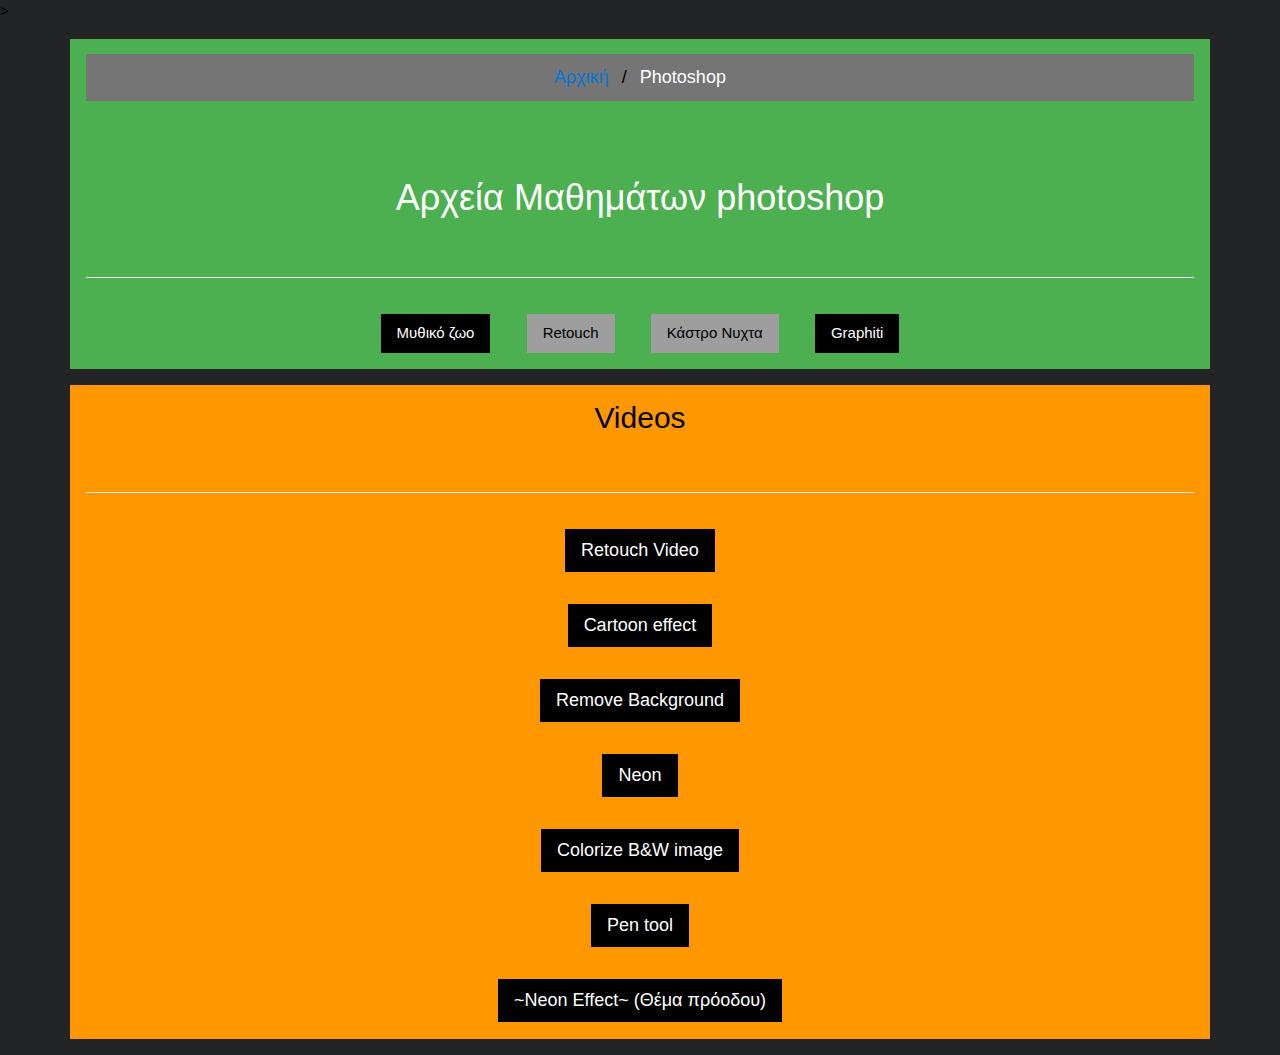
<file: lessons/photoshop.html>
<!DOCTYPE html>
<html lang="en">

<head>
    <meta charset="UTF-8">
    <meta http-equiv="X-UA-Compatible" content="IE=edge">
    <meta name="viewport" content="width=device-width, initial-scale=1.0">
    <link rel="stylesheet" href="https://www.w3schools.com/w3css/4/w3.css">
    <link rel="stylesheet" href="../lessons/ul.css">
    <script src="script.js"></script>

    <title>Ψηφιακή Επεξεργασία Εικόνας</title>


</head>

<body style="background-color: #232426; background-size: cover;
-webkit-background-size: cover; -moz-background-size: cover; -o-background-size: cover;">>
    <!--            SIDEBAR                 -->
    <div class="w3-auto">

        <div class="w3-panel w3-center w3-green w3-hover-shadow w3-animate-left">
            <!--<a href="../index.html" class=" w3-left w3-button w3-blue"> Αρχική</a>-->
            <ul class="breadcrumb">
                <li><a href="../index.html"> Αρχική </a></li>
                <li>Photoshop</li>
            </ul>
            <br>
            <br>
            <h1>Αρχεία Μαθημάτων photoshop</h1>
            <br>
            <hr class="solid">
            <a class="w3-button w3-margin w3-black" href="https://drive.google.com/file/d/10_QxttWEE2-Pei54ZsGkgbPRMoEyCemO/view?usp=sharing">Μυθικό ζωο</a>
            <a class="w3-button w3-margin w3-gray" href="">Retouch</a>
            <a class="w3-button w3-margin w3-gray" href="">Κάστρο Νυχτα</a>
            <a class="w3-button w3-margin w3-black" href="https://drive.google.com/file/d/10bjW7Lo5uy7FQARXl8dvCg6WTPD8SWoz/view?usp=sharing">Graphiti</a>
        </div>

        <div class="w3-panel w3-center w3-orange w3-hover-shadow w3-animate-right">
            <h2>Videos</h2>
            <br>
            <hr class="solid">
            <button onclick='drop("drop1")' class="w3-button w3-black w3-margin w3-large"> Retouch Video </button>
            <div id="drop1" class="w3-panel w3-hide">
                <iframe width=" 320 " height="240 " src="https://www.youtube.com/embed/S5l44FlwqaU " title="YouTube video player " frameborder="0 " allow="accelerometer; autoplay; clipboard-write; encrypted-media; gyroscope; picture-in-picture " allowfullscreen></iframe>
            </div>
            <br>
            <button onclick='drop("drop2")' class="w3-button w3-black w3-margin w3-large"> Cartoon effect </button>
            <div id="drop2" class="w3-panel w3-hide">
                <iframe width="320" height="240" src="https://www.youtube.com/embed/A_25g6tKAvg" title="YouTube video player" frameborder="0" allow="accelerometer; autoplay; clipboard-write; encrypted-media; gyroscope; picture-in-picture" allowfullscreen></iframe>
            </div>
            <br>
            <button onclick='drop("drop3")' class="w3-button w3-black w3-margin w3-large"> Remove Background </button>
            <div id="drop3" class="w3-panel w3-hide">
                <iframe width="320" height="240" src="https://www.youtube.com/embed/_3UtkXm3QFc" title="YouTube video player" frameborder="0" allow="accelerometer; autoplay; clipboard-write; encrypted-media; gyroscope; picture-in-picture" allowfullscreen></iframe>
            </div>
            <br>
            <button onclick='drop("drop4")' class="w3-button w3-black w3-margin w3-large"> Neon </button>
            <div id="drop4" class="w3-panel w3-hide">
                <iframe width="320" height="240" src="https://www.youtube.com/embed/l9S_4swRM1A" title="YouTube video player" frameborder="0" allow="accelerometer; autoplay; clipboard-write; encrypted-media; gyroscope; picture-in-picture" allowfullscreen></iframe>
            </div>
            <br>
            <button onclick='drop("drop5")' class="w3-button w3-black w3-margin w3-large"> Colorize B&W image </button>
            <div id="drop5" class="w3-panel w3-hide">
                <iframe width="320" height="240" src="https://www.youtube.com/embed/dq5EwLacKlQ" title="YouTube video player" frameborder="0" allow="accelerometer; autoplay; clipboard-write; encrypted-media; gyroscope; picture-in-picture" allowfullscreen></iframe>
            </div>
            <br>
            <button onclick='drop("drop6")' class="w3-button w3-black w3-margin w3-large"> Pen tool </button>
            <div id="drop6" class="w3-panel w3-hide">
                <iframe width="320" height="240" src="https://www.youtube.com/embed/5kAQUNFZJXY" title="YouTube video player" frameborder="0" allow="accelerometer; autoplay; clipboard-write; encrypted-media; gyroscope; picture-in-picture" allowfullscreen></iframe>
            </div>
            <br>
            <button onclick='drop("drop7")' class="w3-button w3-black w3-margin w3-large"> ~Neon Effect~ (Θέμα πρόοδου) </button>
            <div id="drop7" class="w3-panel w3-hide">
                <iframe width="320" height="240" src="https://www.youtube.com/embed/3JxCbwn-6bQ" title="YouTube video player" frameborder="0" allow="accelerometer; autoplay; clipboard-write; encrypted-media; gyroscope; picture-in-picture" allowfullscreen></iframe>                </div>

        </div>


    </div>

</body>

</html>
</file>
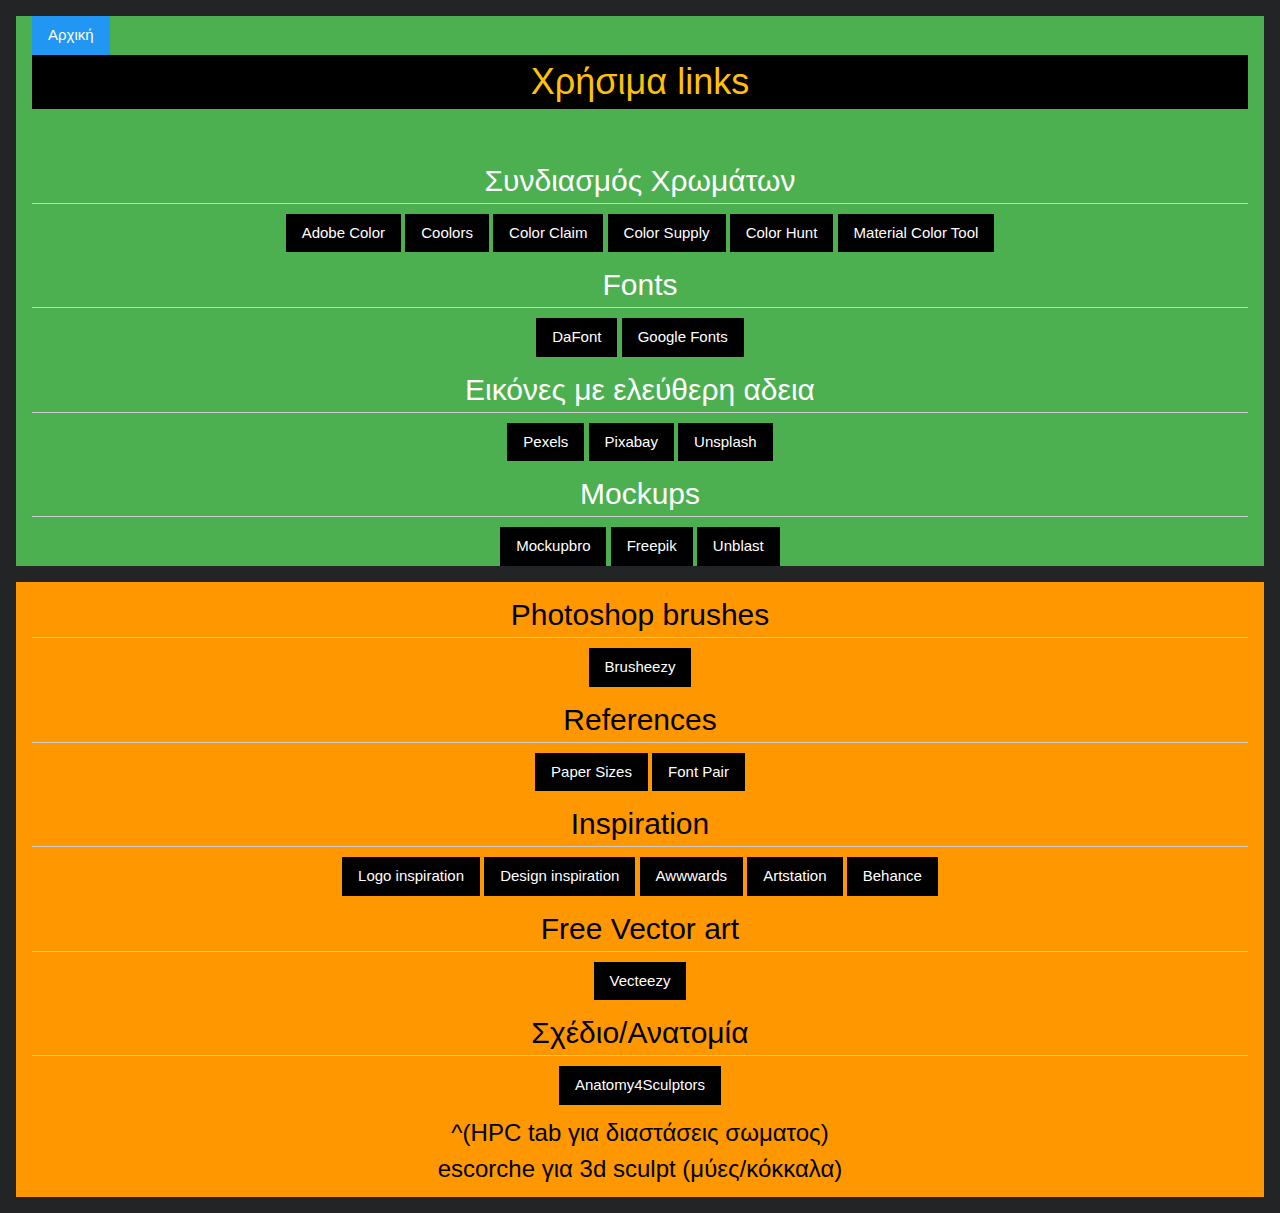
<file: links/links.html>
<!DOCTYPE html>
<html lang="en">

<head>
    <meta charset="UTF-8">
    <meta http-equiv="X-UA-Compatible" content="IE=edge">
    <meta name="viewport" content="width=device-width, initial-scale=1.0">
    <link rel="stylesheet" href="https://www.w3schools.com/w3css/4/w3.css">
    <title>Document</title>
</head>

<body style="background-color: #232426">
    <div class="w3-panel w3-center w3-green w3-margin w3-animate-top">
        <a href="../index.html" class=" w3-left w3-button w3-blue"> Αρχική</a>
        <br>
        <h1 class="w3-text-amber w3-panel w3-black w3-animate-fading w3-sans-serif"> Χρήσιμα links</h1>
        <br>
        <h2 class="w3-border-bottom">Συνδιασμός Χρωμάτων</h2>
        <a class="w3-button w3-black" href="https://color.adobe.com/create/color-wheel"> Adobe Color </a>
        <a class="w3-button w3-black" href="https://coolors.co/"> Coolors </a>
        <a class="w3-button w3-black" href="https://vanschneider.com/colors"> Color Claim </a>
        <a class="w3-button w3-black" href="https://colorsupplyyy.com/"> Color Supply </a>
        <a class="w3-button w3-black" href="https://colorhunt.co/"> Color Hunt </a>
        <a class="w3-button w3-black" href="https://material.io/tools/color"> Material Color Tool </a>
        <br>
        <h2 class="w3-border-bottom">Fonts</h2>
        <a class="w3-button w3-black" href="https://www.dafont.com/"> DaFont </a>
        <a class="w3-button w3-black" href="https://fonts.google.com/"> Google Fonts </a>
        <br>
        <h2 class="w3-border-bottom">Εικόνες με ελεύθερη αδεια</h2>
        <a class="w3-button w3-black" href="https://www.pexels.com/"> Pexels </a>
        <a class="w3-button w3-black" href="https://pixabay.com/el/"> Pixabay </a>
        <a class="w3-button w3-black" href="https://unsplash.com/"> Unsplash </a>
        <br>
        <h2 class="w3-border-bottom">Mockups</h2>


        <a class="w3-button w3-black" href="https://mockupbro.com/"> Mockupbro </a>
        <a class="w3-button w3-black" href="https://www.freepik.com/"> Freepik </a>
        <a class="w3-button w3-black" href="https://unblast.com/"> Unblast </a>

    </div>

    <div class="w3-panel w3-center w3-orange w3-margin w3-animate-bottom">
        <h2 class="w3-border-bottom">Photoshop brushes</h2>
        <a class="w3-button w3-black" href="https://www.brusheezy.com/"> Brusheezy</a>


        <h2 class="w3-border-bottom">References</h2>
        <a class="w3-button w3-black" href="https://www.papersizes.org/"> Paper Sizes </a>
        <a class="w3-button w3-black" href="https://www.fontpair.co/"> Font Pair </a>
        <h2 class="w3-border-bottom">Inspiration</h2>
        <a class="w3-button w3-black" href="https://www.logoinspirations.co/"> Logo inspiration </a>
        <a class="w3-button w3-black" href="https://www.designspiration.com/"> Design inspiration </a>
        <a class="w3-button w3-black" href="https://www.awwwards.com/"> Awwwards </a>
        <a class="w3-button w3-black" href="https://www.artstation.com/?sort_by=community"> Artstation </a>
        <a class="w3-button w3-black" href="https://www.behance.net/"> Behance </a>

        <h2 class="w3-border-bottom">Free Vector art</h2>
        <a class="w3-button w3-black" href="https://www.vecteezy.com/"> Vecteezy </a>
        <h2 class="w3-border-bottom">Σχέδιο/Ανατομία</h2>
        <a class="w3-button w3-black" href="https://anatomy4sculptors.com/"> Anatomy4Sculptors </a>
        <h3>^(HPC tab για διαστάσεις σωματος) <br> escorche για 3d sculpt (μύες/κόκκαλα)</h3>
    </div>



</body>

</html>
</file>
<file: lessons/ul.css>
ul.breadcrumb {
    padding: 10px 16px;
    list-style: none;
    background-color: rgb(117, 117, 117);
}

ul.breadcrumb li {
    display: inline;
    font-size: 18px;
}

ul.breadcrumb li+li:before {
    padding: 8px;
    color: black;
    content: "/\00a0";
}

ul.breadcrumb li a {
    color: #0275d8;
    text-decoration: none;
}

ul.breadcrumb li a:hover {
    color: #01447e;
    text-decoration: underline;
}
</file>
